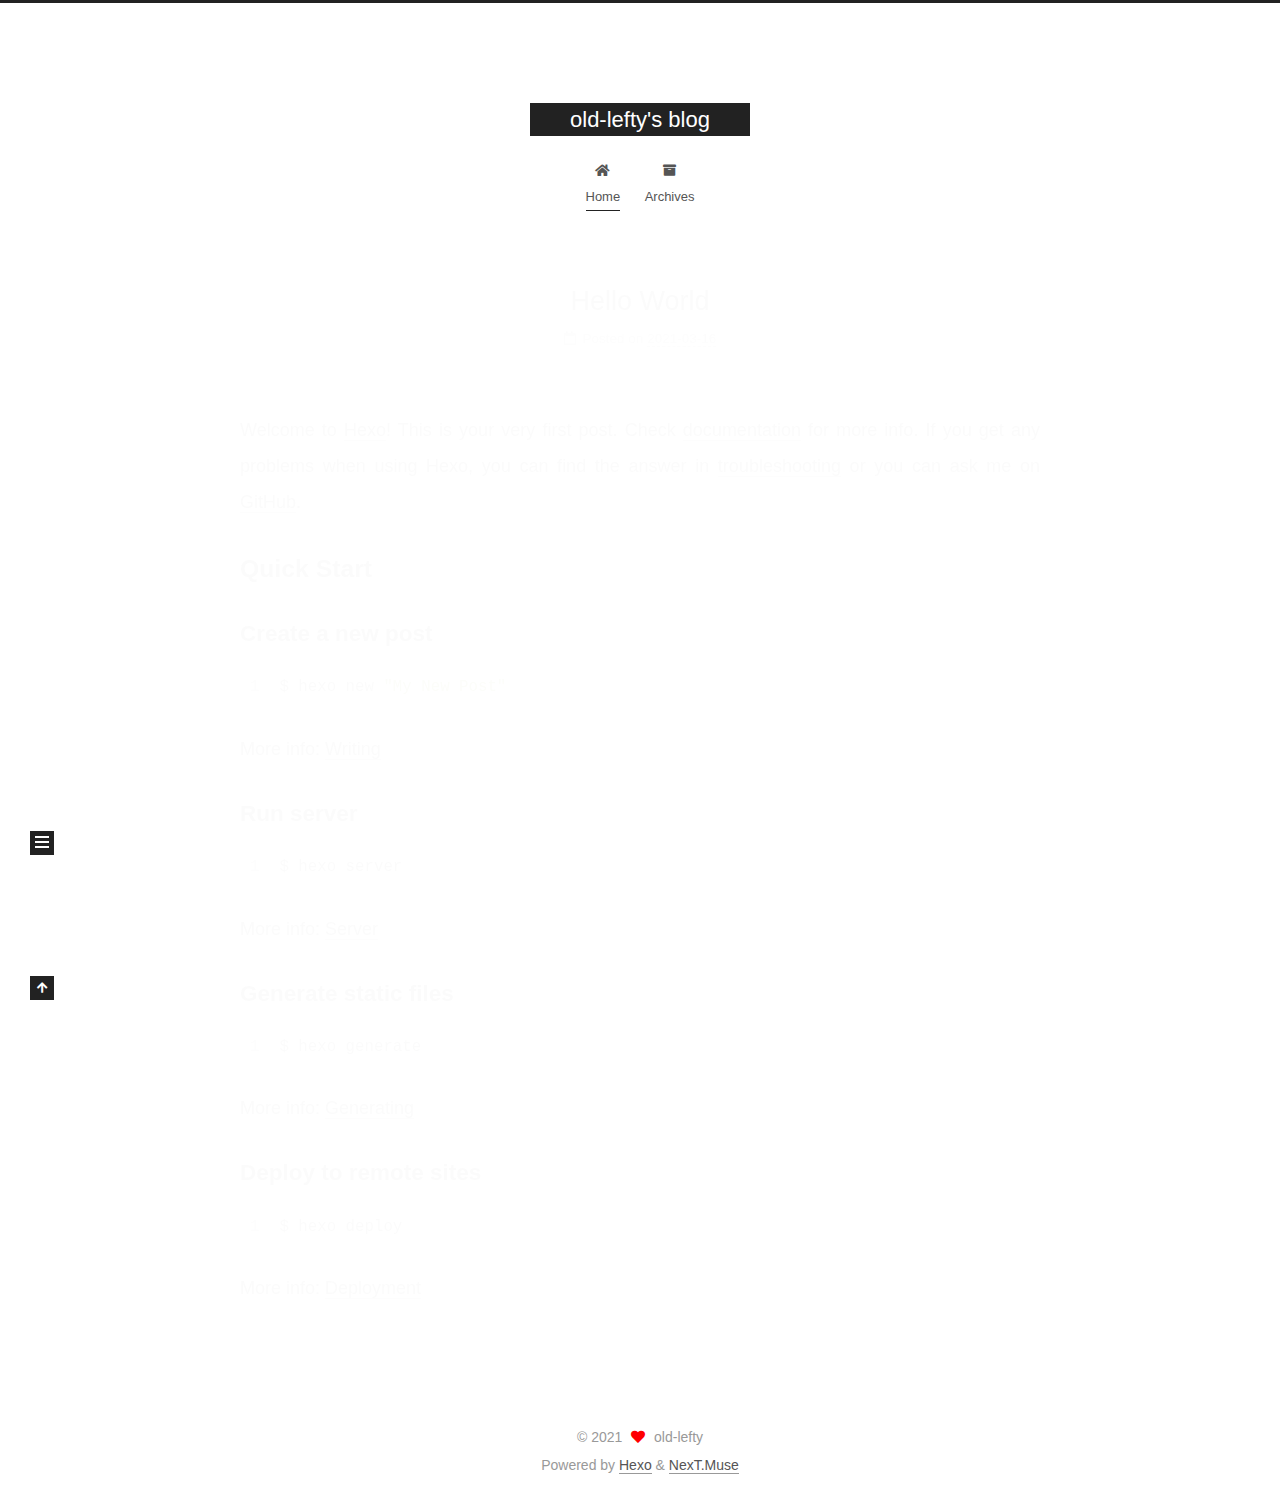
<file: index.html>
<!DOCTYPE html>
<html lang="zh">
<head>
  <meta charset="UTF-8">
<meta name="viewport" content="width=device-width, initial-scale=1, maximum-scale=2">
<meta name="theme-color" content="#222">
<meta name="generator" content="Hexo 5.4.0">
  <link rel="apple-touch-icon" sizes="180x180" href="/images/apple-touch-icon-next.png">
  <link rel="icon" type="image/png" sizes="32x32" href="/images/favicon-32x32-next.png">
  <link rel="icon" type="image/png" sizes="16x16" href="/images/favicon-16x16-next.png">
  <link rel="mask-icon" href="/images/logo.svg" color="#222">

<link rel="stylesheet" href="/css/main.css">


<link rel="stylesheet" href="/lib/font-awesome/css/all.min.css">

<script id="hexo-configurations">
    var NexT = window.NexT || {};
    var CONFIG = {"hostname":"example.com","root":"/","scheme":"Muse","version":"7.8.0","exturl":false,"sidebar":{"position":"left","display":"post","padding":18,"offset":12,"onmobile":false},"copycode":{"enable":false,"show_result":false,"style":null},"back2top":{"enable":true,"sidebar":false,"scrollpercent":false},"bookmark":{"enable":false,"color":"#222","save":"auto"},"fancybox":false,"mediumzoom":false,"lazyload":false,"pangu":false,"comments":{"style":"tabs","active":null,"storage":true,"lazyload":false,"nav":null},"algolia":{"hits":{"per_page":10},"labels":{"input_placeholder":"Search for Posts","hits_empty":"We didn't find any results for the search: ${query}","hits_stats":"${hits} results found in ${time} ms"}},"localsearch":{"enable":false,"trigger":"auto","top_n_per_article":1,"unescape":false,"preload":false},"motion":{"enable":true,"async":false,"transition":{"post_block":"fadeIn","post_header":"slideDownIn","post_body":"slideDownIn","coll_header":"slideLeftIn","sidebar":"slideUpIn"}}};
  </script>

  <meta property="og:type" content="website">
<meta property="og:title" content="old-lefty&#39;s blog">
<meta property="og:url" content="http://example.com/index.html">
<meta property="og:site_name" content="old-lefty&#39;s blog">
<meta property="og:locale">
<meta property="article:author" content="old-lefty">
<meta name="twitter:card" content="summary">

<link rel="canonical" href="http://example.com/">


<script id="page-configurations">
  // https://hexo.io/docs/variables.html
  CONFIG.page = {
    sidebar: "",
    isHome : true,
    isPost : false,
    lang   : 'zh'
  };
</script>

  <title>old-lefty's blog</title>
  






  <noscript>
  <style>
  .use-motion .brand,
  .use-motion .menu-item,
  .sidebar-inner,
  .use-motion .post-block,
  .use-motion .pagination,
  .use-motion .comments,
  .use-motion .post-header,
  .use-motion .post-body,
  .use-motion .collection-header { opacity: initial; }

  .use-motion .site-title,
  .use-motion .site-subtitle {
    opacity: initial;
    top: initial;
  }

  .use-motion .logo-line-before i { left: initial; }
  .use-motion .logo-line-after i { right: initial; }
  </style>
</noscript>

</head>

<body itemscope itemtype="http://schema.org/WebPage">
  <div class="container use-motion">
    <div class="headband"></div>

    <header class="header" itemscope itemtype="http://schema.org/WPHeader">
      <div class="header-inner"><div class="site-brand-container">
  <div class="site-nav-toggle">
    <div class="toggle" aria-label="Toggle navigation bar">
      <span class="toggle-line toggle-line-first"></span>
      <span class="toggle-line toggle-line-middle"></span>
      <span class="toggle-line toggle-line-last"></span>
    </div>
  </div>

  <div class="site-meta">

    <a href="/" class="brand" rel="start">
      <span class="logo-line-before"><i></i></span>
      <h1 class="site-title">old-lefty's blog</h1>
      <span class="logo-line-after"><i></i></span>
    </a>
  </div>

  <div class="site-nav-right">
    <div class="toggle popup-trigger">
    </div>
  </div>
</div>




<nav class="site-nav">
  <ul id="menu" class="main-menu menu">
        <li class="menu-item menu-item-home">

    <a href="/" rel="section"><i class="fa fa-home fa-fw"></i>Home</a>

  </li>
        <li class="menu-item menu-item-archives">

    <a href="/archives/" rel="section"><i class="fa fa-archive fa-fw"></i>Archives</a>

  </li>
  </ul>
</nav>




</div>
    </header>

    
  <div class="back-to-top">
    <i class="fa fa-arrow-up"></i>
    <span>0%</span>
  </div>


    <main class="main">
      <div class="main-inner">
        <div class="content-wrap">
          

          <div class="content index posts-expand">
            
      
  
  
  <article itemscope itemtype="http://schema.org/Article" class="post-block" lang="zh">
    <link itemprop="mainEntityOfPage" href="http://example.com/2021/03/16/hello-world/">

    <span hidden itemprop="author" itemscope itemtype="http://schema.org/Person">
      <meta itemprop="image" content="/images/avatar.gif">
      <meta itemprop="name" content="old-lefty">
      <meta itemprop="description" content="">
    </span>

    <span hidden itemprop="publisher" itemscope itemtype="http://schema.org/Organization">
      <meta itemprop="name" content="old-lefty's blog">
    </span>
      <header class="post-header">
        <h2 class="post-title" itemprop="name headline">
          
            <a href="/2021/03/16/hello-world/" class="post-title-link" itemprop="url">Hello World</a>
        </h2>

        <div class="post-meta">
            <span class="post-meta-item">
              <span class="post-meta-item-icon">
                <i class="far fa-calendar"></i>
              </span>
              <span class="post-meta-item-text">Posted on</span>

              <time title="Created: 2021-03-16 15:45:46" itemprop="dateCreated datePublished" datetime="2021-03-16T15:45:46+08:00">2021-03-16</time>
            </span>

          

        </div>
      </header>

    
    
    
    <div class="post-body" itemprop="articleBody">

      
          <p>Welcome to <a target="_blank" rel="noopener" href="https://hexo.io/">Hexo</a>! This is your very first post. Check <a target="_blank" rel="noopener" href="https://hexo.io/docs/">documentation</a> for more info. If you get any problems when using Hexo, you can find the answer in <a target="_blank" rel="noopener" href="https://hexo.io/docs/troubleshooting.html">troubleshooting</a> or you can ask me on <a target="_blank" rel="noopener" href="https://github.com/hexojs/hexo/issues">GitHub</a>.</p>
<h2 id="Quick-Start"><a href="#Quick-Start" class="headerlink" title="Quick Start"></a>Quick Start</h2><h3 id="Create-a-new-post"><a href="#Create-a-new-post" class="headerlink" title="Create a new post"></a>Create a new post</h3><figure class="highlight bash"><table><tr><td class="gutter"><pre><span class="line">1</span><br></pre></td><td class="code"><pre><span class="line">$ hexo new <span class="string">&quot;My New Post&quot;</span></span><br></pre></td></tr></table></figure>

<p>More info: <a target="_blank" rel="noopener" href="https://hexo.io/docs/writing.html">Writing</a></p>
<h3 id="Run-server"><a href="#Run-server" class="headerlink" title="Run server"></a>Run server</h3><figure class="highlight bash"><table><tr><td class="gutter"><pre><span class="line">1</span><br></pre></td><td class="code"><pre><span class="line">$ hexo server</span><br></pre></td></tr></table></figure>

<p>More info: <a target="_blank" rel="noopener" href="https://hexo.io/docs/server.html">Server</a></p>
<h3 id="Generate-static-files"><a href="#Generate-static-files" class="headerlink" title="Generate static files"></a>Generate static files</h3><figure class="highlight bash"><table><tr><td class="gutter"><pre><span class="line">1</span><br></pre></td><td class="code"><pre><span class="line">$ hexo generate</span><br></pre></td></tr></table></figure>

<p>More info: <a target="_blank" rel="noopener" href="https://hexo.io/docs/generating.html">Generating</a></p>
<h3 id="Deploy-to-remote-sites"><a href="#Deploy-to-remote-sites" class="headerlink" title="Deploy to remote sites"></a>Deploy to remote sites</h3><figure class="highlight bash"><table><tr><td class="gutter"><pre><span class="line">1</span><br></pre></td><td class="code"><pre><span class="line">$ hexo deploy</span><br></pre></td></tr></table></figure>

<p>More info: <a target="_blank" rel="noopener" href="https://hexo.io/docs/one-command-deployment.html">Deployment</a></p>

      
    </div>

    
    
    
      <footer class="post-footer">
        <div class="post-eof"></div>
      </footer>
  </article>
  
  
  


  



          </div>
          

<script>
  window.addEventListener('tabs:register', () => {
    let { activeClass } = CONFIG.comments;
    if (CONFIG.comments.storage) {
      activeClass = localStorage.getItem('comments_active') || activeClass;
    }
    if (activeClass) {
      let activeTab = document.querySelector(`a[href="#comment-${activeClass}"]`);
      if (activeTab) {
        activeTab.click();
      }
    }
  });
  if (CONFIG.comments.storage) {
    window.addEventListener('tabs:click', event => {
      if (!event.target.matches('.tabs-comment .tab-content .tab-pane')) return;
      let commentClass = event.target.classList[1];
      localStorage.setItem('comments_active', commentClass);
    });
  }
</script>

        </div>
          
  
  <div class="toggle sidebar-toggle">
    <span class="toggle-line toggle-line-first"></span>
    <span class="toggle-line toggle-line-middle"></span>
    <span class="toggle-line toggle-line-last"></span>
  </div>

  <aside class="sidebar">
    <div class="sidebar-inner">

      <ul class="sidebar-nav motion-element">
        <li class="sidebar-nav-toc">
          Table of Contents
        </li>
        <li class="sidebar-nav-overview">
          Overview
        </li>
      </ul>

      <!--noindex-->
      <div class="post-toc-wrap sidebar-panel">
      </div>
      <!--/noindex-->

      <div class="site-overview-wrap sidebar-panel">
        <div class="site-author motion-element" itemprop="author" itemscope itemtype="http://schema.org/Person">
  <p class="site-author-name" itemprop="name">old-lefty</p>
  <div class="site-description" itemprop="description"></div>
</div>
<div class="site-state-wrap motion-element">
  <nav class="site-state">
      <div class="site-state-item site-state-posts">
          <a href="/archives/">
        
          <span class="site-state-item-count">1</span>
          <span class="site-state-item-name">posts</span>
        </a>
      </div>
  </nav>
</div>



      </div>

    </div>
  </aside>
  <div id="sidebar-dimmer"></div>


      </div>
    </main>

    <footer class="footer">
      <div class="footer-inner">
        

        

<div class="copyright">
  
  &copy; 
  <span itemprop="copyrightYear">2021</span>
  <span class="with-love">
    <i class="fa fa-heart"></i>
  </span>
  <span class="author" itemprop="copyrightHolder">old-lefty</span>
</div>
  <div class="powered-by">Powered by <a href="https://hexo.io/" class="theme-link" rel="noopener" target="_blank">Hexo</a> & <a href="https://muse.theme-next.org/" class="theme-link" rel="noopener" target="_blank">NexT.Muse</a>
  </div>

        








      </div>
    </footer>
  </div>

  
  <script src="/lib/anime.min.js"></script>
  <script src="/lib/velocity/velocity.min.js"></script>
  <script src="/lib/velocity/velocity.ui.min.js"></script>

<script src="/js/utils.js"></script>

<script src="/js/motion.js"></script>


<script src="/js/schemes/muse.js"></script>


<script src="/js/next-boot.js"></script>




  















  

  

</body>
</html>
</file>
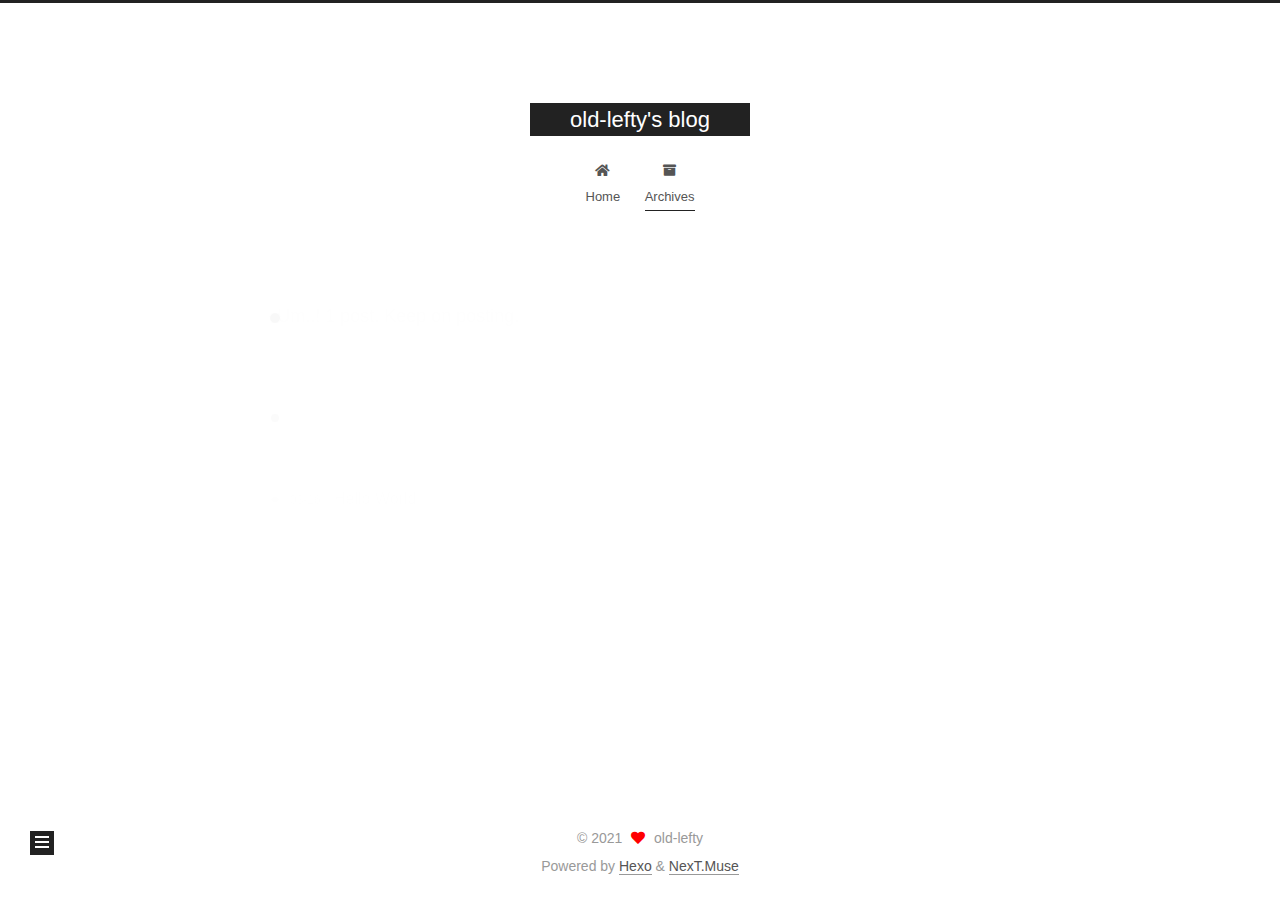
<file: archives/index.html>
<!DOCTYPE html>
<html lang="zh">
<head>
  <meta charset="UTF-8">
<meta name="viewport" content="width=device-width, initial-scale=1, maximum-scale=2">
<meta name="theme-color" content="#222">
<meta name="generator" content="Hexo 5.4.0">
  <link rel="apple-touch-icon" sizes="180x180" href="/images/apple-touch-icon-next.png">
  <link rel="icon" type="image/png" sizes="32x32" href="/images/favicon-32x32-next.png">
  <link rel="icon" type="image/png" sizes="16x16" href="/images/favicon-16x16-next.png">
  <link rel="mask-icon" href="/images/logo.svg" color="#222">

<link rel="stylesheet" href="/css/main.css">


<link rel="stylesheet" href="/lib/font-awesome/css/all.min.css">

<script id="hexo-configurations">
    var NexT = window.NexT || {};
    var CONFIG = {"hostname":"example.com","root":"/","scheme":"Muse","version":"7.8.0","exturl":false,"sidebar":{"position":"left","display":"post","padding":18,"offset":12,"onmobile":false},"copycode":{"enable":false,"show_result":false,"style":null},"back2top":{"enable":true,"sidebar":false,"scrollpercent":false},"bookmark":{"enable":false,"color":"#222","save":"auto"},"fancybox":false,"mediumzoom":false,"lazyload":false,"pangu":false,"comments":{"style":"tabs","active":null,"storage":true,"lazyload":false,"nav":null},"algolia":{"hits":{"per_page":10},"labels":{"input_placeholder":"Search for Posts","hits_empty":"We didn't find any results for the search: ${query}","hits_stats":"${hits} results found in ${time} ms"}},"localsearch":{"enable":false,"trigger":"auto","top_n_per_article":1,"unescape":false,"preload":false},"motion":{"enable":true,"async":false,"transition":{"post_block":"fadeIn","post_header":"slideDownIn","post_body":"slideDownIn","coll_header":"slideLeftIn","sidebar":"slideUpIn"}}};
  </script>

  <meta property="og:type" content="website">
<meta property="og:title" content="old-lefty&#39;s blog">
<meta property="og:url" content="http://example.com/archives/index.html">
<meta property="og:site_name" content="old-lefty&#39;s blog">
<meta property="og:locale">
<meta property="article:author" content="old-lefty">
<meta name="twitter:card" content="summary">

<link rel="canonical" href="http://example.com/archives/">


<script id="page-configurations">
  // https://hexo.io/docs/variables.html
  CONFIG.page = {
    sidebar: "",
    isHome : false,
    isPost : false,
    lang   : 'zh'
  };
</script>

  <title>Archive | old-lefty's blog</title>
  






  <noscript>
  <style>
  .use-motion .brand,
  .use-motion .menu-item,
  .sidebar-inner,
  .use-motion .post-block,
  .use-motion .pagination,
  .use-motion .comments,
  .use-motion .post-header,
  .use-motion .post-body,
  .use-motion .collection-header { opacity: initial; }

  .use-motion .site-title,
  .use-motion .site-subtitle {
    opacity: initial;
    top: initial;
  }

  .use-motion .logo-line-before i { left: initial; }
  .use-motion .logo-line-after i { right: initial; }
  </style>
</noscript>

</head>

<body itemscope itemtype="http://schema.org/WebPage">
  <div class="container use-motion">
    <div class="headband"></div>

    <header class="header" itemscope itemtype="http://schema.org/WPHeader">
      <div class="header-inner"><div class="site-brand-container">
  <div class="site-nav-toggle">
    <div class="toggle" aria-label="Toggle navigation bar">
      <span class="toggle-line toggle-line-first"></span>
      <span class="toggle-line toggle-line-middle"></span>
      <span class="toggle-line toggle-line-last"></span>
    </div>
  </div>

  <div class="site-meta">

    <a href="/" class="brand" rel="start">
      <span class="logo-line-before"><i></i></span>
      <h1 class="site-title">old-lefty's blog</h1>
      <span class="logo-line-after"><i></i></span>
    </a>
  </div>

  <div class="site-nav-right">
    <div class="toggle popup-trigger">
    </div>
  </div>
</div>




<nav class="site-nav">
  <ul id="menu" class="main-menu menu">
        <li class="menu-item menu-item-home">

    <a href="/" rel="section"><i class="fa fa-home fa-fw"></i>Home</a>

  </li>
        <li class="menu-item menu-item-archives">

    <a href="/archives/" rel="section"><i class="fa fa-archive fa-fw"></i>Archives</a>

  </li>
  </ul>
</nav>




</div>
    </header>

    
  <div class="back-to-top">
    <i class="fa fa-arrow-up"></i>
    <span>0%</span>
  </div>


    <main class="main">
      <div class="main-inner">
        <div class="content-wrap">
          

          <div class="content archive">
            

  
  
  
  <div class="post-block">
    <div class="posts-collapse">
      <div class="collection-title">
        <span class="collection-header">Um..! 1 post. Keep on posting.</span>
      </div>

      
    <div class="collection-year">
      <span class="collection-header">2021</span>
    </div>

  <article itemscope itemtype="http://schema.org/Article">
    <header class="post-header">

      <div class="post-meta">
        <time itemprop="dateCreated"
              datetime="2021-03-16T15:45:46+08:00"
              content="2021-03-16">
          03-16
        </time>
      </div>

      <div class="post-title">
          <a class="post-title-link" href="/2021/03/16/hello-world/" itemprop="url">
            <span itemprop="name">Hello World</span>
          </a>
      </div>

    </header>
  </article>


    </div>
  </div>
  
  
  

  



          </div>
          

<script>
  window.addEventListener('tabs:register', () => {
    let { activeClass } = CONFIG.comments;
    if (CONFIG.comments.storage) {
      activeClass = localStorage.getItem('comments_active') || activeClass;
    }
    if (activeClass) {
      let activeTab = document.querySelector(`a[href="#comment-${activeClass}"]`);
      if (activeTab) {
        activeTab.click();
      }
    }
  });
  if (CONFIG.comments.storage) {
    window.addEventListener('tabs:click', event => {
      if (!event.target.matches('.tabs-comment .tab-content .tab-pane')) return;
      let commentClass = event.target.classList[1];
      localStorage.setItem('comments_active', commentClass);
    });
  }
</script>

        </div>
          
  
  <div class="toggle sidebar-toggle">
    <span class="toggle-line toggle-line-first"></span>
    <span class="toggle-line toggle-line-middle"></span>
    <span class="toggle-line toggle-line-last"></span>
  </div>

  <aside class="sidebar">
    <div class="sidebar-inner">

      <ul class="sidebar-nav motion-element">
        <li class="sidebar-nav-toc">
          Table of Contents
        </li>
        <li class="sidebar-nav-overview">
          Overview
        </li>
      </ul>

      <!--noindex-->
      <div class="post-toc-wrap sidebar-panel">
      </div>
      <!--/noindex-->

      <div class="site-overview-wrap sidebar-panel">
        <div class="site-author motion-element" itemprop="author" itemscope itemtype="http://schema.org/Person">
  <p class="site-author-name" itemprop="name">old-lefty</p>
  <div class="site-description" itemprop="description"></div>
</div>
<div class="site-state-wrap motion-element">
  <nav class="site-state">
      <div class="site-state-item site-state-posts">
          <a href="/archives/">
        
          <span class="site-state-item-count">1</span>
          <span class="site-state-item-name">posts</span>
        </a>
      </div>
  </nav>
</div>



      </div>

    </div>
  </aside>
  <div id="sidebar-dimmer"></div>


      </div>
    </main>

    <footer class="footer">
      <div class="footer-inner">
        

        

<div class="copyright">
  
  &copy; 
  <span itemprop="copyrightYear">2021</span>
  <span class="with-love">
    <i class="fa fa-heart"></i>
  </span>
  <span class="author" itemprop="copyrightHolder">old-lefty</span>
</div>
  <div class="powered-by">Powered by <a href="https://hexo.io/" class="theme-link" rel="noopener" target="_blank">Hexo</a> & <a href="https://muse.theme-next.org/" class="theme-link" rel="noopener" target="_blank">NexT.Muse</a>
  </div>

        








      </div>
    </footer>
  </div>

  
  <script src="/lib/anime.min.js"></script>
  <script src="/lib/velocity/velocity.min.js"></script>
  <script src="/lib/velocity/velocity.ui.min.js"></script>

<script src="/js/utils.js"></script>

<script src="/js/motion.js"></script>


<script src="/js/schemes/muse.js"></script>


<script src="/js/next-boot.js"></script>




  















  

  

</body>
</html>
</file>
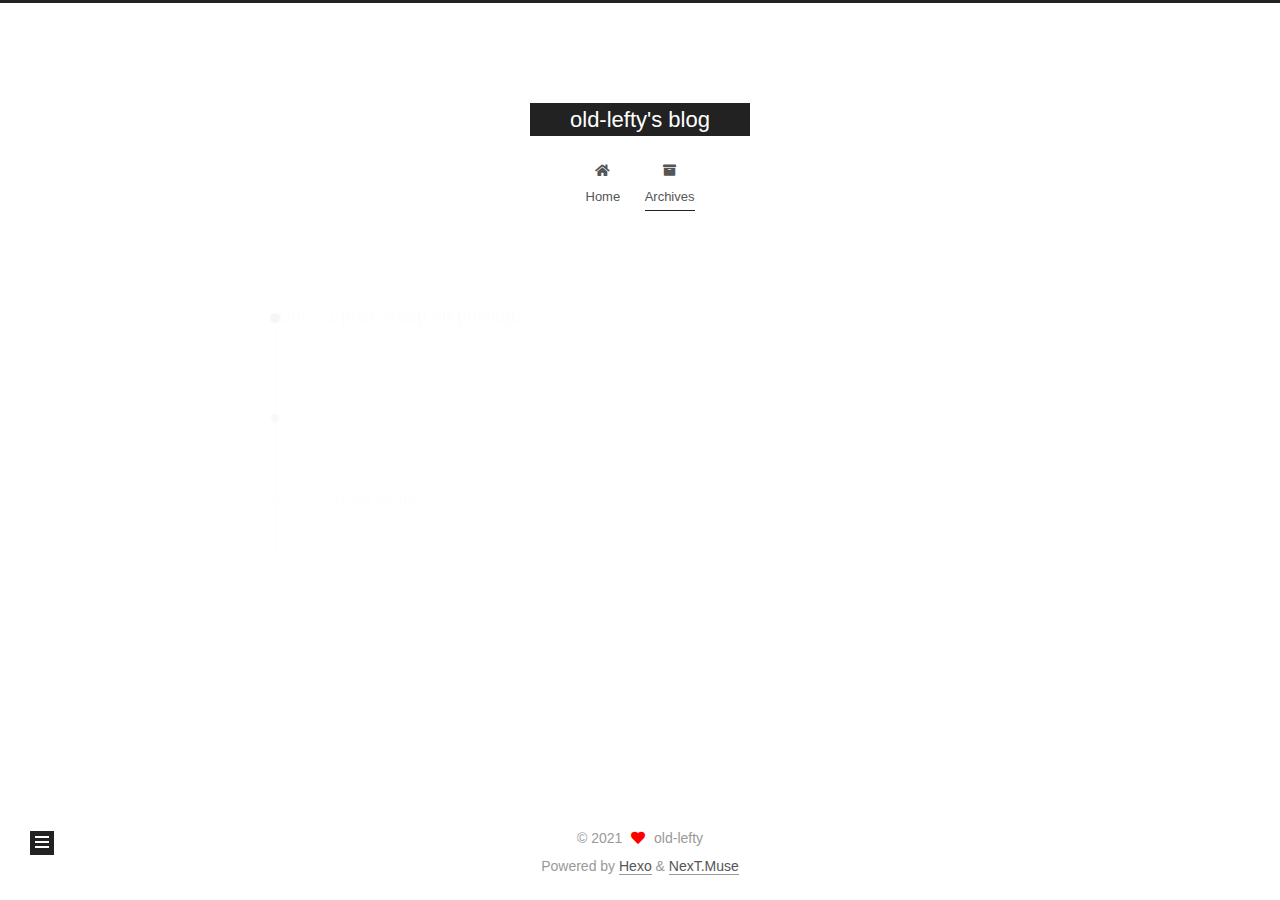
<file: archives/2021/index.html>
<!DOCTYPE html>
<html lang="zh">
<head>
  <meta charset="UTF-8">
<meta name="viewport" content="width=device-width, initial-scale=1, maximum-scale=2">
<meta name="theme-color" content="#222">
<meta name="generator" content="Hexo 5.4.0">
  <link rel="apple-touch-icon" sizes="180x180" href="/images/apple-touch-icon-next.png">
  <link rel="icon" type="image/png" sizes="32x32" href="/images/favicon-32x32-next.png">
  <link rel="icon" type="image/png" sizes="16x16" href="/images/favicon-16x16-next.png">
  <link rel="mask-icon" href="/images/logo.svg" color="#222">

<link rel="stylesheet" href="/css/main.css">


<link rel="stylesheet" href="/lib/font-awesome/css/all.min.css">

<script id="hexo-configurations">
    var NexT = window.NexT || {};
    var CONFIG = {"hostname":"example.com","root":"/","scheme":"Muse","version":"7.8.0","exturl":false,"sidebar":{"position":"left","display":"post","padding":18,"offset":12,"onmobile":false},"copycode":{"enable":false,"show_result":false,"style":null},"back2top":{"enable":true,"sidebar":false,"scrollpercent":false},"bookmark":{"enable":false,"color":"#222","save":"auto"},"fancybox":false,"mediumzoom":false,"lazyload":false,"pangu":false,"comments":{"style":"tabs","active":null,"storage":true,"lazyload":false,"nav":null},"algolia":{"hits":{"per_page":10},"labels":{"input_placeholder":"Search for Posts","hits_empty":"We didn't find any results for the search: ${query}","hits_stats":"${hits} results found in ${time} ms"}},"localsearch":{"enable":false,"trigger":"auto","top_n_per_article":1,"unescape":false,"preload":false},"motion":{"enable":true,"async":false,"transition":{"post_block":"fadeIn","post_header":"slideDownIn","post_body":"slideDownIn","coll_header":"slideLeftIn","sidebar":"slideUpIn"}}};
  </script>

  <meta property="og:type" content="website">
<meta property="og:title" content="old-lefty&#39;s blog">
<meta property="og:url" content="http://example.com/archives/2021/index.html">
<meta property="og:site_name" content="old-lefty&#39;s blog">
<meta property="og:locale">
<meta property="article:author" content="old-lefty">
<meta name="twitter:card" content="summary">

<link rel="canonical" href="http://example.com/archives/2021/">


<script id="page-configurations">
  // https://hexo.io/docs/variables.html
  CONFIG.page = {
    sidebar: "",
    isHome : false,
    isPost : false,
    lang   : 'zh'
  };
</script>

  <title>Archive | old-lefty's blog</title>
  






  <noscript>
  <style>
  .use-motion .brand,
  .use-motion .menu-item,
  .sidebar-inner,
  .use-motion .post-block,
  .use-motion .pagination,
  .use-motion .comments,
  .use-motion .post-header,
  .use-motion .post-body,
  .use-motion .collection-header { opacity: initial; }

  .use-motion .site-title,
  .use-motion .site-subtitle {
    opacity: initial;
    top: initial;
  }

  .use-motion .logo-line-before i { left: initial; }
  .use-motion .logo-line-after i { right: initial; }
  </style>
</noscript>

</head>

<body itemscope itemtype="http://schema.org/WebPage">
  <div class="container use-motion">
    <div class="headband"></div>

    <header class="header" itemscope itemtype="http://schema.org/WPHeader">
      <div class="header-inner"><div class="site-brand-container">
  <div class="site-nav-toggle">
    <div class="toggle" aria-label="Toggle navigation bar">
      <span class="toggle-line toggle-line-first"></span>
      <span class="toggle-line toggle-line-middle"></span>
      <span class="toggle-line toggle-line-last"></span>
    </div>
  </div>

  <div class="site-meta">

    <a href="/" class="brand" rel="start">
      <span class="logo-line-before"><i></i></span>
      <h1 class="site-title">old-lefty's blog</h1>
      <span class="logo-line-after"><i></i></span>
    </a>
  </div>

  <div class="site-nav-right">
    <div class="toggle popup-trigger">
    </div>
  </div>
</div>




<nav class="site-nav">
  <ul id="menu" class="main-menu menu">
        <li class="menu-item menu-item-home">

    <a href="/" rel="section"><i class="fa fa-home fa-fw"></i>Home</a>

  </li>
        <li class="menu-item menu-item-archives">

    <a href="/archives/" rel="section"><i class="fa fa-archive fa-fw"></i>Archives</a>

  </li>
  </ul>
</nav>




</div>
    </header>

    
  <div class="back-to-top">
    <i class="fa fa-arrow-up"></i>
    <span>0%</span>
  </div>


    <main class="main">
      <div class="main-inner">
        <div class="content-wrap">
          

          <div class="content archive">
            

  
  
  
  <div class="post-block">
    <div class="posts-collapse">
      <div class="collection-title">
        <span class="collection-header">Um..! 1 post. Keep on posting.</span>
      </div>

      
    <div class="collection-year">
      <span class="collection-header">2021</span>
    </div>

  <article itemscope itemtype="http://schema.org/Article">
    <header class="post-header">

      <div class="post-meta">
        <time itemprop="dateCreated"
              datetime="2021-03-16T15:45:46+08:00"
              content="2021-03-16">
          03-16
        </time>
      </div>

      <div class="post-title">
          <a class="post-title-link" href="/2021/03/16/hello-world/" itemprop="url">
            <span itemprop="name">Hello World</span>
          </a>
      </div>

    </header>
  </article>


    </div>
  </div>
  
  
  

  



          </div>
          

<script>
  window.addEventListener('tabs:register', () => {
    let { activeClass } = CONFIG.comments;
    if (CONFIG.comments.storage) {
      activeClass = localStorage.getItem('comments_active') || activeClass;
    }
    if (activeClass) {
      let activeTab = document.querySelector(`a[href="#comment-${activeClass}"]`);
      if (activeTab) {
        activeTab.click();
      }
    }
  });
  if (CONFIG.comments.storage) {
    window.addEventListener('tabs:click', event => {
      if (!event.target.matches('.tabs-comment .tab-content .tab-pane')) return;
      let commentClass = event.target.classList[1];
      localStorage.setItem('comments_active', commentClass);
    });
  }
</script>

        </div>
          
  
  <div class="toggle sidebar-toggle">
    <span class="toggle-line toggle-line-first"></span>
    <span class="toggle-line toggle-line-middle"></span>
    <span class="toggle-line toggle-line-last"></span>
  </div>

  <aside class="sidebar">
    <div class="sidebar-inner">

      <ul class="sidebar-nav motion-element">
        <li class="sidebar-nav-toc">
          Table of Contents
        </li>
        <li class="sidebar-nav-overview">
          Overview
        </li>
      </ul>

      <!--noindex-->
      <div class="post-toc-wrap sidebar-panel">
      </div>
      <!--/noindex-->

      <div class="site-overview-wrap sidebar-panel">
        <div class="site-author motion-element" itemprop="author" itemscope itemtype="http://schema.org/Person">
  <p class="site-author-name" itemprop="name">old-lefty</p>
  <div class="site-description" itemprop="description"></div>
</div>
<div class="site-state-wrap motion-element">
  <nav class="site-state">
      <div class="site-state-item site-state-posts">
          <a href="/archives/">
        
          <span class="site-state-item-count">1</span>
          <span class="site-state-item-name">posts</span>
        </a>
      </div>
  </nav>
</div>



      </div>

    </div>
  </aside>
  <div id="sidebar-dimmer"></div>


      </div>
    </main>

    <footer class="footer">
      <div class="footer-inner">
        

        

<div class="copyright">
  
  &copy; 
  <span itemprop="copyrightYear">2021</span>
  <span class="with-love">
    <i class="fa fa-heart"></i>
  </span>
  <span class="author" itemprop="copyrightHolder">old-lefty</span>
</div>
  <div class="powered-by">Powered by <a href="https://hexo.io/" class="theme-link" rel="noopener" target="_blank">Hexo</a> & <a href="https://muse.theme-next.org/" class="theme-link" rel="noopener" target="_blank">NexT.Muse</a>
  </div>

        








      </div>
    </footer>
  </div>

  
  <script src="/lib/anime.min.js"></script>
  <script src="/lib/velocity/velocity.min.js"></script>
  <script src="/lib/velocity/velocity.ui.min.js"></script>

<script src="/js/utils.js"></script>

<script src="/js/motion.js"></script>


<script src="/js/schemes/muse.js"></script>


<script src="/js/next-boot.js"></script>




  















  

  

</body>
</html>
</file>
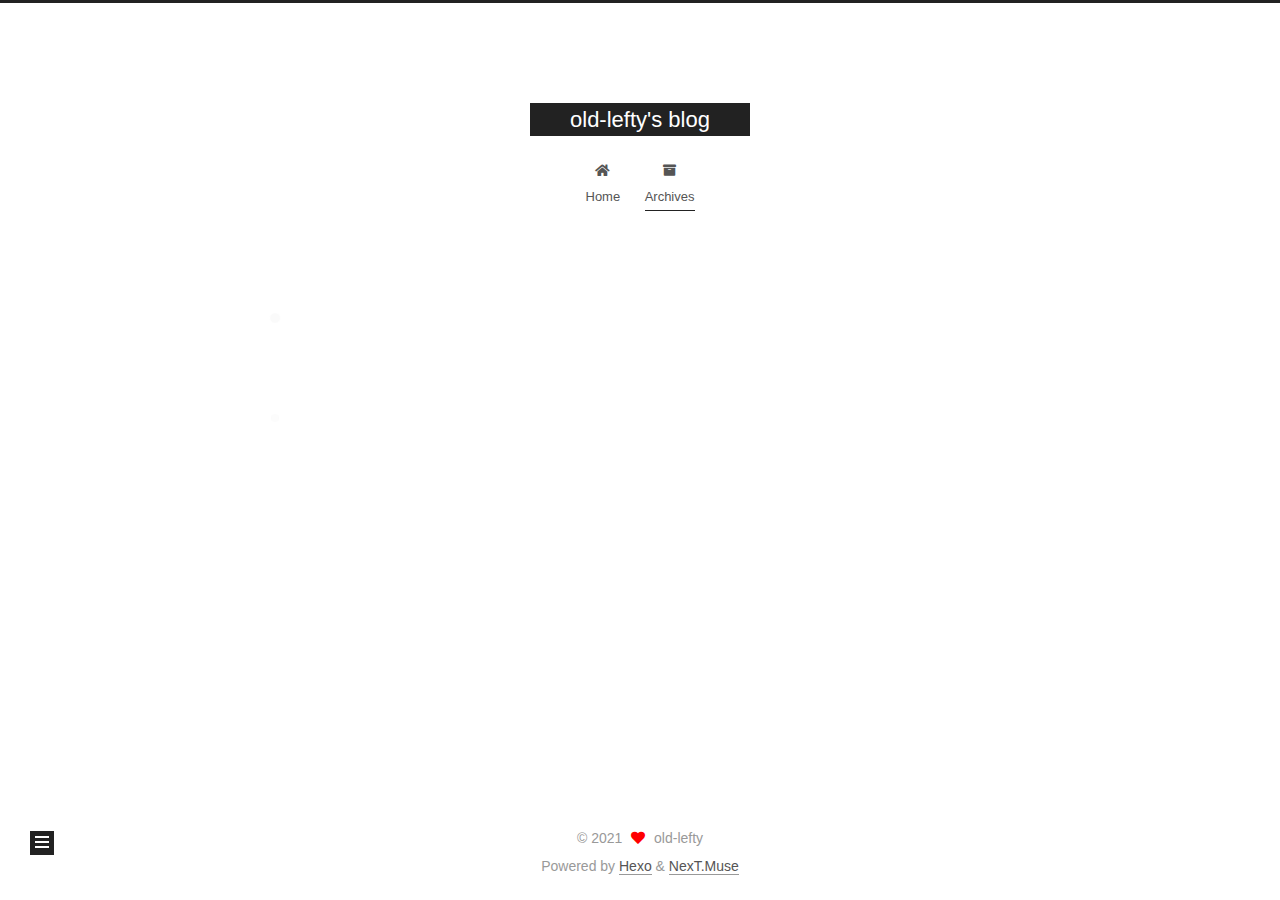
<file: archives/2021/03/index.html>
<!DOCTYPE html>
<html lang="zh">
<head>
  <meta charset="UTF-8">
<meta name="viewport" content="width=device-width, initial-scale=1, maximum-scale=2">
<meta name="theme-color" content="#222">
<meta name="generator" content="Hexo 5.4.0">
  <link rel="apple-touch-icon" sizes="180x180" href="/images/apple-touch-icon-next.png">
  <link rel="icon" type="image/png" sizes="32x32" href="/images/favicon-32x32-next.png">
  <link rel="icon" type="image/png" sizes="16x16" href="/images/favicon-16x16-next.png">
  <link rel="mask-icon" href="/images/logo.svg" color="#222">

<link rel="stylesheet" href="/css/main.css">


<link rel="stylesheet" href="/lib/font-awesome/css/all.min.css">

<script id="hexo-configurations">
    var NexT = window.NexT || {};
    var CONFIG = {"hostname":"example.com","root":"/","scheme":"Muse","version":"7.8.0","exturl":false,"sidebar":{"position":"left","display":"post","padding":18,"offset":12,"onmobile":false},"copycode":{"enable":false,"show_result":false,"style":null},"back2top":{"enable":true,"sidebar":false,"scrollpercent":false},"bookmark":{"enable":false,"color":"#222","save":"auto"},"fancybox":false,"mediumzoom":false,"lazyload":false,"pangu":false,"comments":{"style":"tabs","active":null,"storage":true,"lazyload":false,"nav":null},"algolia":{"hits":{"per_page":10},"labels":{"input_placeholder":"Search for Posts","hits_empty":"We didn't find any results for the search: ${query}","hits_stats":"${hits} results found in ${time} ms"}},"localsearch":{"enable":false,"trigger":"auto","top_n_per_article":1,"unescape":false,"preload":false},"motion":{"enable":true,"async":false,"transition":{"post_block":"fadeIn","post_header":"slideDownIn","post_body":"slideDownIn","coll_header":"slideLeftIn","sidebar":"slideUpIn"}}};
  </script>

  <meta property="og:type" content="website">
<meta property="og:title" content="old-lefty&#39;s blog">
<meta property="og:url" content="http://example.com/archives/2021/03/index.html">
<meta property="og:site_name" content="old-lefty&#39;s blog">
<meta property="og:locale">
<meta property="article:author" content="old-lefty">
<meta name="twitter:card" content="summary">

<link rel="canonical" href="http://example.com/archives/2021/03/">


<script id="page-configurations">
  // https://hexo.io/docs/variables.html
  CONFIG.page = {
    sidebar: "",
    isHome : false,
    isPost : false,
    lang   : 'zh'
  };
</script>

  <title>Archive | old-lefty's blog</title>
  






  <noscript>
  <style>
  .use-motion .brand,
  .use-motion .menu-item,
  .sidebar-inner,
  .use-motion .post-block,
  .use-motion .pagination,
  .use-motion .comments,
  .use-motion .post-header,
  .use-motion .post-body,
  .use-motion .collection-header { opacity: initial; }

  .use-motion .site-title,
  .use-motion .site-subtitle {
    opacity: initial;
    top: initial;
  }

  .use-motion .logo-line-before i { left: initial; }
  .use-motion .logo-line-after i { right: initial; }
  </style>
</noscript>

</head>

<body itemscope itemtype="http://schema.org/WebPage">
  <div class="container use-motion">
    <div class="headband"></div>

    <header class="header" itemscope itemtype="http://schema.org/WPHeader">
      <div class="header-inner"><div class="site-brand-container">
  <div class="site-nav-toggle">
    <div class="toggle" aria-label="Toggle navigation bar">
      <span class="toggle-line toggle-line-first"></span>
      <span class="toggle-line toggle-line-middle"></span>
      <span class="toggle-line toggle-line-last"></span>
    </div>
  </div>

  <div class="site-meta">

    <a href="/" class="brand" rel="start">
      <span class="logo-line-before"><i></i></span>
      <h1 class="site-title">old-lefty's blog</h1>
      <span class="logo-line-after"><i></i></span>
    </a>
  </div>

  <div class="site-nav-right">
    <div class="toggle popup-trigger">
    </div>
  </div>
</div>




<nav class="site-nav">
  <ul id="menu" class="main-menu menu">
        <li class="menu-item menu-item-home">

    <a href="/" rel="section"><i class="fa fa-home fa-fw"></i>Home</a>

  </li>
        <li class="menu-item menu-item-archives">

    <a href="/archives/" rel="section"><i class="fa fa-archive fa-fw"></i>Archives</a>

  </li>
  </ul>
</nav>




</div>
    </header>

    
  <div class="back-to-top">
    <i class="fa fa-arrow-up"></i>
    <span>0%</span>
  </div>


    <main class="main">
      <div class="main-inner">
        <div class="content-wrap">
          

          <div class="content archive">
            

  
  
  
  <div class="post-block">
    <div class="posts-collapse">
      <div class="collection-title">
        <span class="collection-header">Um..! 1 post. Keep on posting.</span>
      </div>

      
    <div class="collection-year">
      <span class="collection-header">2021</span>
    </div>

  <article itemscope itemtype="http://schema.org/Article">
    <header class="post-header">

      <div class="post-meta">
        <time itemprop="dateCreated"
              datetime="2021-03-16T15:45:46+08:00"
              content="2021-03-16">
          03-16
        </time>
      </div>

      <div class="post-title">
          <a class="post-title-link" href="/2021/03/16/hello-world/" itemprop="url">
            <span itemprop="name">Hello World</span>
          </a>
      </div>

    </header>
  </article>


    </div>
  </div>
  
  
  

  



          </div>
          

<script>
  window.addEventListener('tabs:register', () => {
    let { activeClass } = CONFIG.comments;
    if (CONFIG.comments.storage) {
      activeClass = localStorage.getItem('comments_active') || activeClass;
    }
    if (activeClass) {
      let activeTab = document.querySelector(`a[href="#comment-${activeClass}"]`);
      if (activeTab) {
        activeTab.click();
      }
    }
  });
  if (CONFIG.comments.storage) {
    window.addEventListener('tabs:click', event => {
      if (!event.target.matches('.tabs-comment .tab-content .tab-pane')) return;
      let commentClass = event.target.classList[1];
      localStorage.setItem('comments_active', commentClass);
    });
  }
</script>

        </div>
          
  
  <div class="toggle sidebar-toggle">
    <span class="toggle-line toggle-line-first"></span>
    <span class="toggle-line toggle-line-middle"></span>
    <span class="toggle-line toggle-line-last"></span>
  </div>

  <aside class="sidebar">
    <div class="sidebar-inner">

      <ul class="sidebar-nav motion-element">
        <li class="sidebar-nav-toc">
          Table of Contents
        </li>
        <li class="sidebar-nav-overview">
          Overview
        </li>
      </ul>

      <!--noindex-->
      <div class="post-toc-wrap sidebar-panel">
      </div>
      <!--/noindex-->

      <div class="site-overview-wrap sidebar-panel">
        <div class="site-author motion-element" itemprop="author" itemscope itemtype="http://schema.org/Person">
  <p class="site-author-name" itemprop="name">old-lefty</p>
  <div class="site-description" itemprop="description"></div>
</div>
<div class="site-state-wrap motion-element">
  <nav class="site-state">
      <div class="site-state-item site-state-posts">
          <a href="/archives/">
        
          <span class="site-state-item-count">1</span>
          <span class="site-state-item-name">posts</span>
        </a>
      </div>
  </nav>
</div>



      </div>

    </div>
  </aside>
  <div id="sidebar-dimmer"></div>


      </div>
    </main>

    <footer class="footer">
      <div class="footer-inner">
        

        

<div class="copyright">
  
  &copy; 
  <span itemprop="copyrightYear">2021</span>
  <span class="with-love">
    <i class="fa fa-heart"></i>
  </span>
  <span class="author" itemprop="copyrightHolder">old-lefty</span>
</div>
  <div class="powered-by">Powered by <a href="https://hexo.io/" class="theme-link" rel="noopener" target="_blank">Hexo</a> & <a href="https://muse.theme-next.org/" class="theme-link" rel="noopener" target="_blank">NexT.Muse</a>
  </div>

        








      </div>
    </footer>
  </div>

  
  <script src="/lib/anime.min.js"></script>
  <script src="/lib/velocity/velocity.min.js"></script>
  <script src="/lib/velocity/velocity.ui.min.js"></script>

<script src="/js/utils.js"></script>

<script src="/js/motion.js"></script>


<script src="/js/schemes/muse.js"></script>


<script src="/js/next-boot.js"></script>




  















  

  

</body>
</html>
</file>
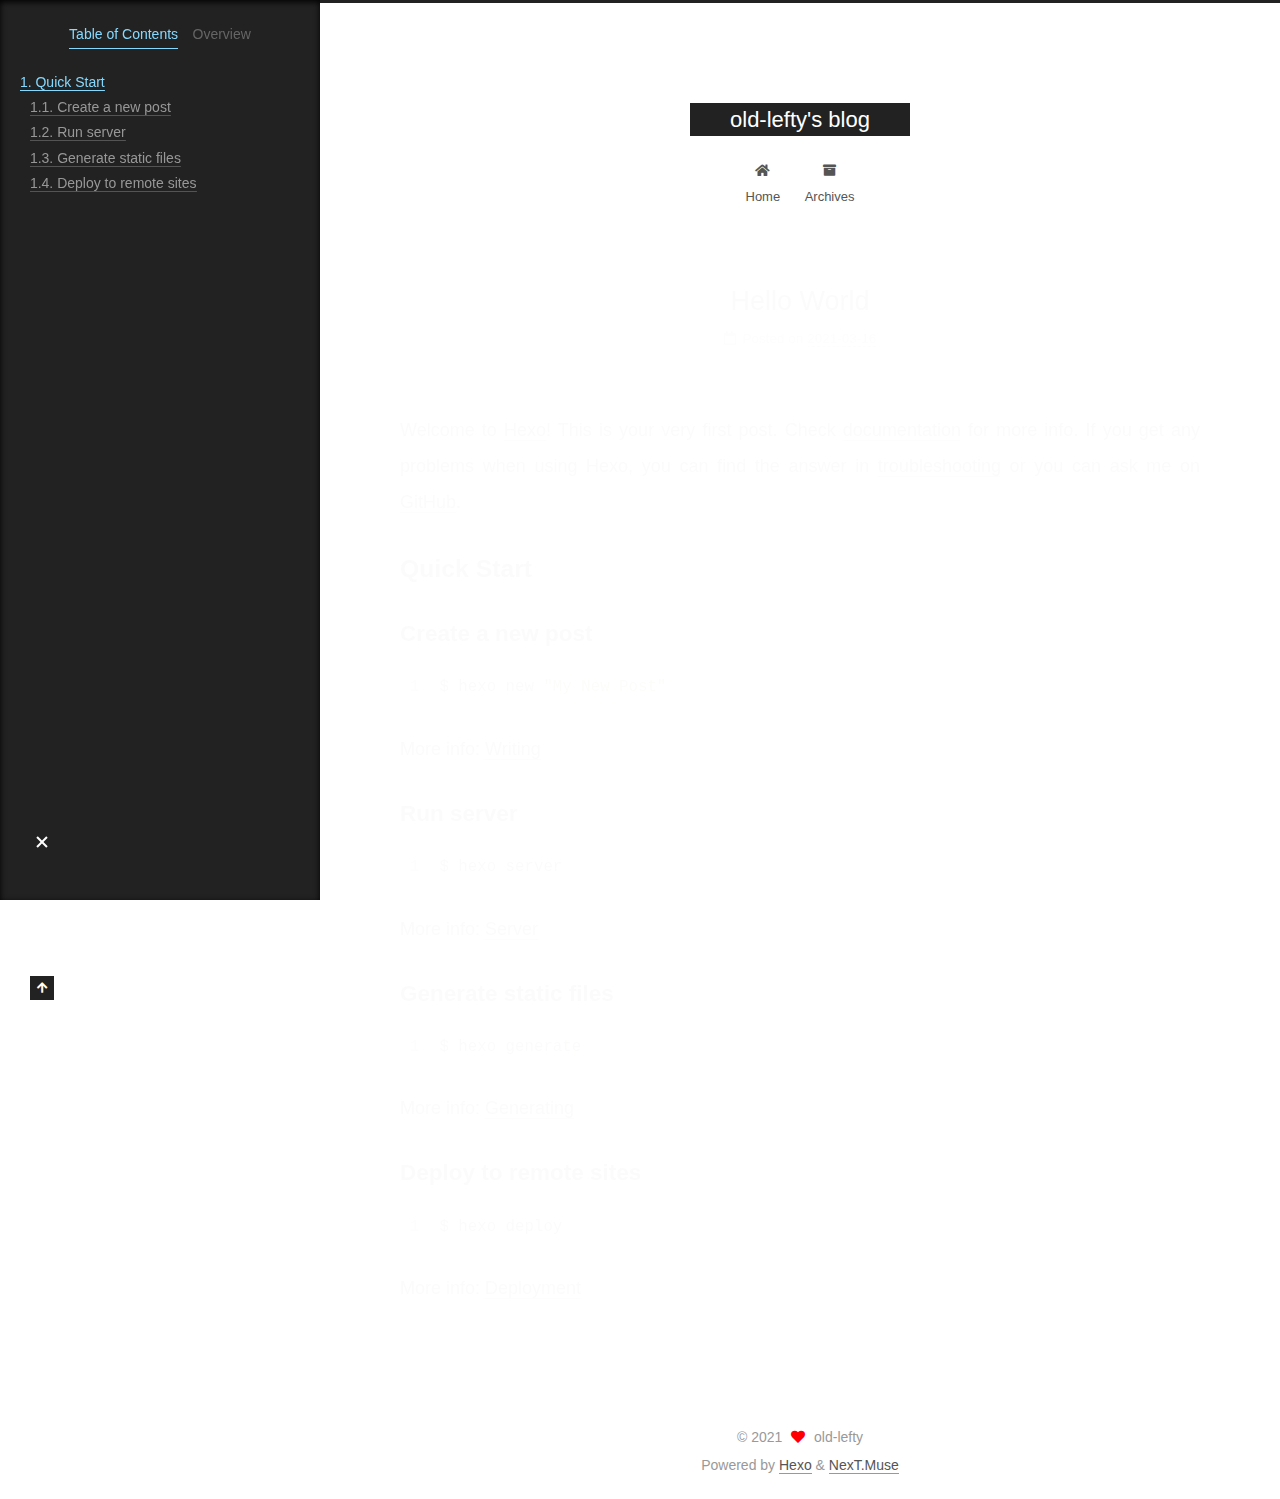
<file: 2021/03/16/hello-world/index.html>
<!DOCTYPE html>
<html lang="zh">
<head>
  <meta charset="UTF-8">
<meta name="viewport" content="width=device-width, initial-scale=1, maximum-scale=2">
<meta name="theme-color" content="#222">
<meta name="generator" content="Hexo 5.4.0">
  <link rel="apple-touch-icon" sizes="180x180" href="/images/apple-touch-icon-next.png">
  <link rel="icon" type="image/png" sizes="32x32" href="/images/favicon-32x32-next.png">
  <link rel="icon" type="image/png" sizes="16x16" href="/images/favicon-16x16-next.png">
  <link rel="mask-icon" href="/images/logo.svg" color="#222">

<link rel="stylesheet" href="/css/main.css">


<link rel="stylesheet" href="/lib/font-awesome/css/all.min.css">

<script id="hexo-configurations">
    var NexT = window.NexT || {};
    var CONFIG = {"hostname":"example.com","root":"/","scheme":"Muse","version":"7.8.0","exturl":false,"sidebar":{"position":"left","display":"post","padding":18,"offset":12,"onmobile":false},"copycode":{"enable":false,"show_result":false,"style":null},"back2top":{"enable":true,"sidebar":false,"scrollpercent":false},"bookmark":{"enable":false,"color":"#222","save":"auto"},"fancybox":false,"mediumzoom":false,"lazyload":false,"pangu":false,"comments":{"style":"tabs","active":null,"storage":true,"lazyload":false,"nav":null},"algolia":{"hits":{"per_page":10},"labels":{"input_placeholder":"Search for Posts","hits_empty":"We didn't find any results for the search: ${query}","hits_stats":"${hits} results found in ${time} ms"}},"localsearch":{"enable":false,"trigger":"auto","top_n_per_article":1,"unescape":false,"preload":false},"motion":{"enable":true,"async":false,"transition":{"post_block":"fadeIn","post_header":"slideDownIn","post_body":"slideDownIn","coll_header":"slideLeftIn","sidebar":"slideUpIn"}}};
  </script>

  <meta name="description" content="Welcome to Hexo! This is your very first post. Check documentation for more info. If you get any problems when using Hexo, you can find the answer in troubleshooting or you can ask me on GitHub. Quick">
<meta property="og:type" content="article">
<meta property="og:title" content="Hello World">
<meta property="og:url" content="http://example.com/2021/03/16/hello-world/index.html">
<meta property="og:site_name" content="old-lefty&#39;s blog">
<meta property="og:description" content="Welcome to Hexo! This is your very first post. Check documentation for more info. If you get any problems when using Hexo, you can find the answer in troubleshooting or you can ask me on GitHub. Quick">
<meta property="og:locale">
<meta property="article:published_time" content="2021-03-16T07:45:46.917Z">
<meta property="article:modified_time" content="2021-03-16T07:45:46.918Z">
<meta property="article:author" content="old-lefty">
<meta name="twitter:card" content="summary">

<link rel="canonical" href="http://example.com/2021/03/16/hello-world/">


<script id="page-configurations">
  // https://hexo.io/docs/variables.html
  CONFIG.page = {
    sidebar: "",
    isHome : false,
    isPost : true,
    lang   : 'zh'
  };
</script>

  <title>Hello World | old-lefty's blog</title>
  






  <noscript>
  <style>
  .use-motion .brand,
  .use-motion .menu-item,
  .sidebar-inner,
  .use-motion .post-block,
  .use-motion .pagination,
  .use-motion .comments,
  .use-motion .post-header,
  .use-motion .post-body,
  .use-motion .collection-header { opacity: initial; }

  .use-motion .site-title,
  .use-motion .site-subtitle {
    opacity: initial;
    top: initial;
  }

  .use-motion .logo-line-before i { left: initial; }
  .use-motion .logo-line-after i { right: initial; }
  </style>
</noscript>

</head>

<body itemscope itemtype="http://schema.org/WebPage">
  <div class="container use-motion">
    <div class="headband"></div>

    <header class="header" itemscope itemtype="http://schema.org/WPHeader">
      <div class="header-inner"><div class="site-brand-container">
  <div class="site-nav-toggle">
    <div class="toggle" aria-label="Toggle navigation bar">
      <span class="toggle-line toggle-line-first"></span>
      <span class="toggle-line toggle-line-middle"></span>
      <span class="toggle-line toggle-line-last"></span>
    </div>
  </div>

  <div class="site-meta">

    <a href="/" class="brand" rel="start">
      <span class="logo-line-before"><i></i></span>
      <h1 class="site-title">old-lefty's blog</h1>
      <span class="logo-line-after"><i></i></span>
    </a>
  </div>

  <div class="site-nav-right">
    <div class="toggle popup-trigger">
    </div>
  </div>
</div>




<nav class="site-nav">
  <ul id="menu" class="main-menu menu">
        <li class="menu-item menu-item-home">

    <a href="/" rel="section"><i class="fa fa-home fa-fw"></i>Home</a>

  </li>
        <li class="menu-item menu-item-archives">

    <a href="/archives/" rel="section"><i class="fa fa-archive fa-fw"></i>Archives</a>

  </li>
  </ul>
</nav>




</div>
    </header>

    
  <div class="back-to-top">
    <i class="fa fa-arrow-up"></i>
    <span>0%</span>
  </div>


    <main class="main">
      <div class="main-inner">
        <div class="content-wrap">
          

          <div class="content post posts-expand">
            

    
  
  
  <article itemscope itemtype="http://schema.org/Article" class="post-block" lang="zh">
    <link itemprop="mainEntityOfPage" href="http://example.com/2021/03/16/hello-world/">

    <span hidden itemprop="author" itemscope itemtype="http://schema.org/Person">
      <meta itemprop="image" content="/images/avatar.gif">
      <meta itemprop="name" content="old-lefty">
      <meta itemprop="description" content="">
    </span>

    <span hidden itemprop="publisher" itemscope itemtype="http://schema.org/Organization">
      <meta itemprop="name" content="old-lefty's blog">
    </span>
      <header class="post-header">
        <h1 class="post-title" itemprop="name headline">
          Hello World
        </h1>

        <div class="post-meta">
            <span class="post-meta-item">
              <span class="post-meta-item-icon">
                <i class="far fa-calendar"></i>
              </span>
              <span class="post-meta-item-text">Posted on</span>

              <time title="Created: 2021-03-16 15:45:46" itemprop="dateCreated datePublished" datetime="2021-03-16T15:45:46+08:00">2021-03-16</time>
            </span>

          

        </div>
      </header>

    
    
    
    <div class="post-body" itemprop="articleBody">

      
        <p>Welcome to <a target="_blank" rel="noopener" href="https://hexo.io/">Hexo</a>! This is your very first post. Check <a target="_blank" rel="noopener" href="https://hexo.io/docs/">documentation</a> for more info. If you get any problems when using Hexo, you can find the answer in <a target="_blank" rel="noopener" href="https://hexo.io/docs/troubleshooting.html">troubleshooting</a> or you can ask me on <a target="_blank" rel="noopener" href="https://github.com/hexojs/hexo/issues">GitHub</a>.</p>
<h2 id="Quick-Start"><a href="#Quick-Start" class="headerlink" title="Quick Start"></a>Quick Start</h2><h3 id="Create-a-new-post"><a href="#Create-a-new-post" class="headerlink" title="Create a new post"></a>Create a new post</h3><figure class="highlight bash"><table><tr><td class="gutter"><pre><span class="line">1</span><br></pre></td><td class="code"><pre><span class="line">$ hexo new <span class="string">&quot;My New Post&quot;</span></span><br></pre></td></tr></table></figure>

<p>More info: <a target="_blank" rel="noopener" href="https://hexo.io/docs/writing.html">Writing</a></p>
<h3 id="Run-server"><a href="#Run-server" class="headerlink" title="Run server"></a>Run server</h3><figure class="highlight bash"><table><tr><td class="gutter"><pre><span class="line">1</span><br></pre></td><td class="code"><pre><span class="line">$ hexo server</span><br></pre></td></tr></table></figure>

<p>More info: <a target="_blank" rel="noopener" href="https://hexo.io/docs/server.html">Server</a></p>
<h3 id="Generate-static-files"><a href="#Generate-static-files" class="headerlink" title="Generate static files"></a>Generate static files</h3><figure class="highlight bash"><table><tr><td class="gutter"><pre><span class="line">1</span><br></pre></td><td class="code"><pre><span class="line">$ hexo generate</span><br></pre></td></tr></table></figure>

<p>More info: <a target="_blank" rel="noopener" href="https://hexo.io/docs/generating.html">Generating</a></p>
<h3 id="Deploy-to-remote-sites"><a href="#Deploy-to-remote-sites" class="headerlink" title="Deploy to remote sites"></a>Deploy to remote sites</h3><figure class="highlight bash"><table><tr><td class="gutter"><pre><span class="line">1</span><br></pre></td><td class="code"><pre><span class="line">$ hexo deploy</span><br></pre></td></tr></table></figure>

<p>More info: <a target="_blank" rel="noopener" href="https://hexo.io/docs/one-command-deployment.html">Deployment</a></p>

    </div>

    
    
    

      <footer class="post-footer">

        


        
      </footer>
    
  </article>
  
  
  



          </div>
          

<script>
  window.addEventListener('tabs:register', () => {
    let { activeClass } = CONFIG.comments;
    if (CONFIG.comments.storage) {
      activeClass = localStorage.getItem('comments_active') || activeClass;
    }
    if (activeClass) {
      let activeTab = document.querySelector(`a[href="#comment-${activeClass}"]`);
      if (activeTab) {
        activeTab.click();
      }
    }
  });
  if (CONFIG.comments.storage) {
    window.addEventListener('tabs:click', event => {
      if (!event.target.matches('.tabs-comment .tab-content .tab-pane')) return;
      let commentClass = event.target.classList[1];
      localStorage.setItem('comments_active', commentClass);
    });
  }
</script>

        </div>
          
  
  <div class="toggle sidebar-toggle">
    <span class="toggle-line toggle-line-first"></span>
    <span class="toggle-line toggle-line-middle"></span>
    <span class="toggle-line toggle-line-last"></span>
  </div>

  <aside class="sidebar">
    <div class="sidebar-inner">

      <ul class="sidebar-nav motion-element">
        <li class="sidebar-nav-toc">
          Table of Contents
        </li>
        <li class="sidebar-nav-overview">
          Overview
        </li>
      </ul>

      <!--noindex-->
      <div class="post-toc-wrap sidebar-panel">
          <div class="post-toc motion-element"><ol class="nav"><li class="nav-item nav-level-2"><a class="nav-link" href="#Quick-Start"><span class="nav-number">1.</span> <span class="nav-text">Quick Start</span></a><ol class="nav-child"><li class="nav-item nav-level-3"><a class="nav-link" href="#Create-a-new-post"><span class="nav-number">1.1.</span> <span class="nav-text">Create a new post</span></a></li><li class="nav-item nav-level-3"><a class="nav-link" href="#Run-server"><span class="nav-number">1.2.</span> <span class="nav-text">Run server</span></a></li><li class="nav-item nav-level-3"><a class="nav-link" href="#Generate-static-files"><span class="nav-number">1.3.</span> <span class="nav-text">Generate static files</span></a></li><li class="nav-item nav-level-3"><a class="nav-link" href="#Deploy-to-remote-sites"><span class="nav-number">1.4.</span> <span class="nav-text">Deploy to remote sites</span></a></li></ol></li></ol></div>
      </div>
      <!--/noindex-->

      <div class="site-overview-wrap sidebar-panel">
        <div class="site-author motion-element" itemprop="author" itemscope itemtype="http://schema.org/Person">
  <p class="site-author-name" itemprop="name">old-lefty</p>
  <div class="site-description" itemprop="description"></div>
</div>
<div class="site-state-wrap motion-element">
  <nav class="site-state">
      <div class="site-state-item site-state-posts">
          <a href="/archives/">
        
          <span class="site-state-item-count">1</span>
          <span class="site-state-item-name">posts</span>
        </a>
      </div>
  </nav>
</div>



      </div>

    </div>
  </aside>
  <div id="sidebar-dimmer"></div>


      </div>
    </main>

    <footer class="footer">
      <div class="footer-inner">
        

        

<div class="copyright">
  
  &copy; 
  <span itemprop="copyrightYear">2021</span>
  <span class="with-love">
    <i class="fa fa-heart"></i>
  </span>
  <span class="author" itemprop="copyrightHolder">old-lefty</span>
</div>
  <div class="powered-by">Powered by <a href="https://hexo.io/" class="theme-link" rel="noopener" target="_blank">Hexo</a> & <a href="https://muse.theme-next.org/" class="theme-link" rel="noopener" target="_blank">NexT.Muse</a>
  </div>

        








      </div>
    </footer>
  </div>

  
  <script src="/lib/anime.min.js"></script>
  <script src="/lib/velocity/velocity.min.js"></script>
  <script src="/lib/velocity/velocity.ui.min.js"></script>

<script src="/js/utils.js"></script>

<script src="/js/motion.js"></script>


<script src="/js/schemes/muse.js"></script>


<script src="/js/next-boot.js"></script>




  















  

  

</body>
</html>
</file>
<file: css/main.css>
:root {
  --body-bg-color: #fff;
  --content-bg-color: #fff;
  --card-bg-color: #f5f5f5;
  --text-color: #555;
  --blockquote-color: #666;
  --link-color: #555;
  --link-hover-color: #222;
  --brand-color: #fff;
  --brand-hover-color: #fff;
  --table-row-odd-bg-color: #f9f9f9;
  --table-row-hover-bg-color: #f5f5f5;
  --menu-item-bg-color: #f5f5f5;
  --btn-default-bg: #222;
  --btn-default-color: #fff;
  --btn-default-border-color: #222;
  --btn-default-hover-bg: #fff;
  --btn-default-hover-color: #222;
  --btn-default-hover-border-color: #222;
}
html {
  line-height: 1.15; /* 1 */
  -webkit-text-size-adjust: 100%; /* 2 */
}
body {
  margin: 0;
}
main {
  display: block;
}
h1 {
  font-size: 2em;
  margin: 0.67em 0;
}
hr {
  box-sizing: content-box; /* 1 */
  height: 0; /* 1 */
  overflow: visible; /* 2 */
}
pre {
  font-family: monospace, monospace; /* 1 */
  font-size: 1em; /* 2 */
}
a {
  background: transparent;
}
abbr[title] {
  border-bottom: none; /* 1 */
  text-decoration: underline; /* 2 */
  text-decoration: underline dotted; /* 2 */
}
b,
strong {
  font-weight: bolder;
}
code,
kbd,
samp {
  font-family: monospace, monospace; /* 1 */
  font-size: 1em; /* 2 */
}
small {
  font-size: 80%;
}
sub,
sup {
  font-size: 75%;
  line-height: 0;
  position: relative;
  vertical-align: baseline;
}
sub {
  bottom: -0.25em;
}
sup {
  top: -0.5em;
}
img {
  border-style: none;
}
button,
input,
optgroup,
select,
textarea {
  font-family: inherit; /* 1 */
  font-size: 100%; /* 1 */
  line-height: 1.15; /* 1 */
  margin: 0; /* 2 */
}
button,
input {
/* 1 */
  overflow: visible;
}
button,
select {
/* 1 */
  text-transform: none;
}
button,
[type='button'],
[type='reset'],
[type='submit'] {
  -webkit-appearance: button;
}
button::-moz-focus-inner,
[type='button']::-moz-focus-inner,
[type='reset']::-moz-focus-inner,
[type='submit']::-moz-focus-inner {
  border-style: none;
  padding: 0;
}
button:-moz-focusring,
[type='button']:-moz-focusring,
[type='reset']:-moz-focusring,
[type='submit']:-moz-focusring {
  outline: 1px dotted ButtonText;
}
fieldset {
  padding: 0.35em 0.75em 0.625em;
}
legend {
  box-sizing: border-box; /* 1 */
  color: inherit; /* 2 */
  display: table; /* 1 */
  max-width: 100%; /* 1 */
  padding: 0; /* 3 */
  white-space: normal; /* 1 */
}
progress {
  vertical-align: baseline;
}
textarea {
  overflow: auto;
}
[type='checkbox'],
[type='radio'] {
  box-sizing: border-box; /* 1 */
  padding: 0; /* 2 */
}
[type='number']::-webkit-inner-spin-button,
[type='number']::-webkit-outer-spin-button {
  height: auto;
}
[type='search'] {
  outline-offset: -2px; /* 2 */
  -webkit-appearance: textfield; /* 1 */
}
[type='search']::-webkit-search-decoration {
  -webkit-appearance: none;
}
::-webkit-file-upload-button {
  font: inherit; /* 2 */
  -webkit-appearance: button; /* 1 */
}
details {
  display: block;
}
summary {
  display: list-item;
}
template {
  display: none;
}
[hidden] {
  display: none;
}
::selection {
  background: #262a30;
  color: #eee;
}
html,
body {
  height: 100%;
}
body {
  background: var(--body-bg-color);
  color: var(--text-color);
  font-family: 'Lato', "PingFang SC", "Microsoft YaHei", sans-serif;
  font-size: 1em;
  line-height: 2;
}
@media (max-width: 991px) {
  body {
    padding-left: 0 !important;
    padding-right: 0 !important;
  }
}
h1,
h2,
h3,
h4,
h5,
h6 {
  font-family: 'Lato', "PingFang SC", "Microsoft YaHei", sans-serif;
  font-weight: bold;
  line-height: 1.5;
  margin: 20px 0 15px;
}
h1 {
  font-size: 1.5em;
}
h2 {
  font-size: 1.375em;
}
h3 {
  font-size: 1.25em;
}
h4 {
  font-size: 1.125em;
}
h5 {
  font-size: 1em;
}
h6 {
  font-size: 0.875em;
}
p {
  margin: 0 0 20px 0;
}
a,
span.exturl {
  border-bottom: 1px solid #999;
  color: var(--link-color);
  outline: 0;
  text-decoration: none;
  overflow-wrap: break-word;
  word-wrap: break-word;
  cursor: pointer;
}
a:hover,
span.exturl:hover {
  border-bottom-color: var(--link-hover-color);
  color: var(--link-hover-color);
}
iframe,
img,
video {
  display: block;
  margin-left: auto;
  margin-right: auto;
  max-width: 100%;
}
hr {
  background-image: repeating-linear-gradient(-45deg, #ddd, #ddd 4px, transparent 4px, transparent 8px);
  border: 0;
  height: 3px;
  margin: 40px 0;
}
blockquote {
  border-left: 4px solid #ddd;
  color: var(--blockquote-color);
  margin: 0;
  padding: 0 15px;
}
blockquote cite::before {
  content: '-';
  padding: 0 5px;
}
dt {
  font-weight: bold;
}
dd {
  margin: 0;
  padding: 0;
}
kbd {
  background-color: #f5f5f5;
  background-image: linear-gradient(#eee, #fff, #eee);
  border: 1px solid #ccc;
  border-radius: 0.2em;
  box-shadow: 0.1em 0.1em 0.2em rgba(0,0,0,0.1);
  color: #555;
  font-family: inherit;
  padding: 0.1em 0.3em;
  white-space: nowrap;
}
.table-container {
  overflow: auto;
}
table {
  border-collapse: collapse;
  border-spacing: 0;
  font-size: 0.875em;
  margin: 0 0 20px 0;
  width: 100%;
}
tbody tr:nth-of-type(odd) {
  background: var(--table-row-odd-bg-color);
}
tbody tr:hover {
  background: var(--table-row-hover-bg-color);
}
caption,
th,
td {
  font-weight: normal;
  padding: 8px;
  vertical-align: middle;
}
th,
td {
  border: 1px solid #ddd;
  border-bottom: 3px solid #ddd;
}
th {
  font-weight: 700;
  padding-bottom: 10px;
}
td {
  border-bottom-width: 1px;
}
.btn {
  background: var(--btn-default-bg);
  border: 2px solid var(--btn-default-border-color);
  border-radius: 0;
  color: var(--btn-default-color);
  display: inline-block;
  font-size: 0.875em;
  line-height: 2;
  padding: 0 20px;
  text-decoration: none;
  transition-property: background-color;
  transition-delay: 0s;
  transition-duration: 0.2s;
  transition-timing-function: ease-in-out;
}
.btn:hover {
  background: var(--btn-default-hover-bg);
  border-color: var(--btn-default-hover-border-color);
  color: var(--btn-default-hover-color);
}
.btn + .btn {
  margin: 0 0 8px 8px;
}
.btn .fa-fw {
  text-align: left;
  width: 1.285714285714286em;
}
.toggle {
  line-height: 0;
}
.toggle .toggle-line {
  background: #fff;
  display: inline-block;
  height: 2px;
  left: 0;
  position: relative;
  top: 0;
  transition: all 0.4s;
  vertical-align: top;
  width: 100%;
}
.toggle .toggle-line:not(:first-child) {
  margin-top: 3px;
}
.toggle.toggle-arrow .toggle-line-first {
  left: 50%;
  top: 2px;
  transform: rotate(45deg);
  width: 50%;
}
.toggle.toggle-arrow .toggle-line-middle {
  left: 2px;
  width: 90%;
}
.toggle.toggle-arrow .toggle-line-last {
  left: 50%;
  top: -2px;
  transform: rotate(-45deg);
  width: 50%;
}
.toggle.toggle-close .toggle-line-first {
  transform: rotate(-45deg);
  top: 5px;
}
.toggle.toggle-close .toggle-line-middle {
  opacity: 0;
}
.toggle.toggle-close .toggle-line-last {
  transform: rotate(45deg);
  top: -5px;
}
.highlight,
pre {
  background: #f7f7f7;
  color: #4d4d4c;
  line-height: 1.6;
  margin: 0 auto 20px;
}
pre,
code {
  font-family: consolas, Menlo, monospace, "PingFang SC", "Microsoft YaHei";
}
code {
  background: #eee;
  border-radius: 3px;
  color: #555;
  padding: 2px 4px;
  overflow-wrap: break-word;
  word-wrap: break-word;
}
.highlight *::selection {
  background: #d6d6d6;
}
.highlight pre {
  border: 0;
  margin: 0;
  padding: 10px 0;
}
.highlight table {
  border: 0;
  margin: 0;
  width: auto;
}
.highlight td {
  border: 0;
  padding: 0;
}
.highlight figcaption {
  background: #eff2f3;
  color: #4d4d4c;
  display: flex;
  font-size: 0.875em;
  justify-content: space-between;
  line-height: 1.2;
  padding: 0.5em;
}
.highlight figcaption a {
  color: #4d4d4c;
}
.highlight figcaption a:hover {
  border-bottom-color: #4d4d4c;
}
.highlight .gutter {
  -moz-user-select: none;
  -ms-user-select: none;
  -webkit-user-select: none;
  user-select: none;
}
.highlight .gutter pre {
  background: #eff2f3;
  color: #869194;
  padding-left: 10px;
  padding-right: 10px;
  text-align: right;
}
.highlight .code pre {
  background: #f7f7f7;
  padding-left: 10px;
  width: 100%;
}
.gist table {
  width: auto;
}
.gist table td {
  border: 0;
}
pre {
  overflow: auto;
  padding: 10px;
}
pre code {
  background: none;
  color: #4d4d4c;
  font-size: 0.875em;
  padding: 0;
  text-shadow: none;
}
pre .deletion {
  background: #fdd;
}
pre .addition {
  background: #dfd;
}
pre .meta {
  color: #eab700;
  -moz-user-select: none;
  -ms-user-select: none;
  -webkit-user-select: none;
  user-select: none;
}
pre .comment {
  color: #8e908c;
}
pre .variable,
pre .attribute,
pre .tag,
pre .name,
pre .regexp,
pre .ruby .constant,
pre .xml .tag .title,
pre .xml .pi,
pre .xml .doctype,
pre .html .doctype,
pre .css .id,
pre .css .class,
pre .css .pseudo {
  color: #c82829;
}
pre .number,
pre .preprocessor,
pre .built_in,
pre .builtin-name,
pre .literal,
pre .params,
pre .constant,
pre .command {
  color: #f5871f;
}
pre .ruby .class .title,
pre .css .rules .attribute,
pre .string,
pre .symbol,
pre .value,
pre .inheritance,
pre .header,
pre .ruby .symbol,
pre .xml .cdata,
pre .special,
pre .formula {
  color: #718c00;
}
pre .title,
pre .css .hexcolor {
  color: #3e999f;
}
pre .function,
pre .python .decorator,
pre .python .title,
pre .ruby .function .title,
pre .ruby .title .keyword,
pre .perl .sub,
pre .javascript .title,
pre .coffeescript .title {
  color: #4271ae;
}
pre .keyword,
pre .javascript .function {
  color: #8959a8;
}
.blockquote-center {
  border-left: none;
  margin: 40px 0;
  padding: 0;
  position: relative;
  text-align: center;
}
.blockquote-center .fa {
  display: block;
  opacity: 0.6;
  position: absolute;
  width: 100%;
}
.blockquote-center .fa-quote-left {
  border-top: 1px solid #ccc;
  text-align: left;
  top: -20px;
}
.blockquote-center .fa-quote-right {
  border-bottom: 1px solid #ccc;
  text-align: right;
  bottom: -20px;
}
.blockquote-center p,
.blockquote-center div {
  text-align: center;
}
.post-body .group-picture img {
  margin: 0 auto;
  padding: 0 3px;
}
.group-picture-row {
  margin-bottom: 6px;
  overflow: hidden;
}
.group-picture-column {
  float: left;
  margin-bottom: 10px;
}
.post-body .label {
  color: #555;
  display: inline;
  padding: 0 2px;
}
.post-body .label.default {
  background: #f0f0f0;
}
.post-body .label.primary {
  background: #efe6f7;
}
.post-body .label.info {
  background: #e5f2f8;
}
.post-body .label.success {
  background: #e7f4e9;
}
.post-body .label.warning {
  background: #fcf6e1;
}
.post-body .label.danger {
  background: #fae8eb;
}
.post-body .tabs {
  margin-bottom: 20px;
}
.post-body .tabs,
.tabs-comment {
  display: block;
  padding-top: 10px;
  position: relative;
}
.post-body .tabs ul.nav-tabs,
.tabs-comment ul.nav-tabs {
  display: flex;
  flex-wrap: wrap;
  margin: 0;
  margin-bottom: -1px;
  padding: 0;
}
@media (max-width: 413px) {
  .post-body .tabs ul.nav-tabs,
  .tabs-comment ul.nav-tabs {
    display: block;
    margin-bottom: 5px;
  }
}
.post-body .tabs ul.nav-tabs li.tab,
.tabs-comment ul.nav-tabs li.tab {
  border-bottom: 1px solid #ddd;
  border-left: 1px solid transparent;
  border-right: 1px solid transparent;
  border-top: 3px solid transparent;
  flex-grow: 1;
  list-style-type: none;
  border-radius: 0 0 0 0;
}
@media (max-width: 413px) {
  .post-body .tabs ul.nav-tabs li.tab,
  .tabs-comment ul.nav-tabs li.tab {
    border-bottom: 1px solid transparent;
    border-left: 3px solid transparent;
    border-right: 1px solid transparent;
    border-top: 1px solid transparent;
  }
}
@media (max-width: 413px) {
  .post-body .tabs ul.nav-tabs li.tab,
  .tabs-comment ul.nav-tabs li.tab {
    border-radius: 0;
  }
}
.post-body .tabs ul.nav-tabs li.tab a,
.tabs-comment ul.nav-tabs li.tab a {
  border-bottom: initial;
  display: block;
  line-height: 1.8;
  outline: 0;
  padding: 0.25em 0.75em;
  text-align: center;
  transition-delay: 0s;
  transition-duration: 0.2s;
  transition-timing-function: ease-out;
}
.post-body .tabs ul.nav-tabs li.tab a i,
.tabs-comment ul.nav-tabs li.tab a i {
  width: 1.285714285714286em;
}
.post-body .tabs ul.nav-tabs li.tab.active,
.tabs-comment ul.nav-tabs li.tab.active {
  border-bottom: 1px solid transparent;
  border-left: 1px solid #ddd;
  border-right: 1px solid #ddd;
  border-top: 3px solid #fc6423;
}
@media (max-width: 413px) {
  .post-body .tabs ul.nav-tabs li.tab.active,
  .tabs-comment ul.nav-tabs li.tab.active {
    border-bottom: 1px solid #ddd;
    border-left: 3px solid #fc6423;
    border-right: 1px solid #ddd;
    border-top: 1px solid #ddd;
  }
}
.post-body .tabs ul.nav-tabs li.tab.active a,
.tabs-comment ul.nav-tabs li.tab.active a {
  color: var(--link-color);
  cursor: default;
}
.post-body .tabs .tab-content .tab-pane,
.tabs-comment .tab-content .tab-pane {
  border: 1px solid #ddd;
  border-top: 0;
  padding: 20px 20px 0 20px;
  border-radius: 0;
}
.post-body .tabs .tab-content .tab-pane:not(.active),
.tabs-comment .tab-content .tab-pane:not(.active) {
  display: none;
}
.post-body .tabs .tab-content .tab-pane.active,
.tabs-comment .tab-content .tab-pane.active {
  display: block;
}
.post-body .tabs .tab-content .tab-pane.active:nth-of-type(1),
.tabs-comment .tab-content .tab-pane.active:nth-of-type(1) {
  border-radius: 0 0 0 0;
}
@media (max-width: 413px) {
  .post-body .tabs .tab-content .tab-pane.active:nth-of-type(1),
  .tabs-comment .tab-content .tab-pane.active:nth-of-type(1) {
    border-radius: 0;
  }
}
.post-body .note {
  border-radius: 3px;
  margin-bottom: 20px;
  padding: 1em;
  position: relative;
  border: 1px solid #eee;
  border-left-width: 5px;
}
.post-body .note h2,
.post-body .note h3,
.post-body .note h4,
.post-body .note h5,
.post-body .note h6 {
  margin-top: 0;
  border-bottom: initial;
  margin-bottom: 0;
  padding-top: 0;
}
.post-body .note p:first-child,
.post-body .note ul:first-child,
.post-body .note ol:first-child,
.post-body .note table:first-child,
.post-body .note pre:first-child,
.post-body .note blockquote:first-child,
.post-body .note img:first-child {
  margin-top: 0;
}
.post-body .note p:last-child,
.post-body .note ul:last-child,
.post-body .note ol:last-child,
.post-body .note table:last-child,
.post-body .note pre:last-child,
.post-body .note blockquote:last-child,
.post-body .note img:last-child {
  margin-bottom: 0;
}
.post-body .note.default {
  border-left-color: #777;
}
.post-body .note.default h2,
.post-body .note.default h3,
.post-body .note.default h4,
.post-body .note.default h5,
.post-body .note.default h6 {
  color: #777;
}
.post-body .note.primary {
  border-left-color: #6f42c1;
}
.post-body .note.primary h2,
.post-body .note.primary h3,
.post-body .note.primary h4,
.post-body .note.primary h5,
.post-body .note.primary h6 {
  color: #6f42c1;
}
.post-body .note.info {
  border-left-color: #428bca;
}
.post-body .note.info h2,
.post-body .note.info h3,
.post-body .note.info h4,
.post-body .note.info h5,
.post-body .note.info h6 {
  color: #428bca;
}
.post-body .note.success {
  border-left-color: #5cb85c;
}
.post-body .note.success h2,
.post-body .note.success h3,
.post-body .note.success h4,
.post-body .note.success h5,
.post-body .note.success h6 {
  color: #5cb85c;
}
.post-body .note.warning {
  border-left-color: #f0ad4e;
}
.post-body .note.warning h2,
.post-body .note.warning h3,
.post-body .note.warning h4,
.post-body .note.warning h5,
.post-body .note.warning h6 {
  color: #f0ad4e;
}
.post-body .note.danger {
  border-left-color: #d9534f;
}
.post-body .note.danger h2,
.post-body .note.danger h3,
.post-body .note.danger h4,
.post-body .note.danger h5,
.post-body .note.danger h6 {
  color: #d9534f;
}
.pagination .prev,
.pagination .next,
.pagination .page-number,
.pagination .space {
  display: inline-block;
  margin: 0 10px;
  padding: 0 11px;
  position: relative;
  top: -1px;
}
@media (max-width: 767px) {
  .pagination .prev,
  .pagination .next,
  .pagination .page-number,
  .pagination .space {
    margin: 0 5px;
  }
}
.pagination {
  border-top: 1px solid #eee;
  margin: 120px 0 0;
  text-align: center;
}
.pagination .prev,
.pagination .next,
.pagination .page-number {
  border-bottom: 0;
  border-top: 1px solid #eee;
  transition-property: border-color;
  transition-delay: 0s;
  transition-duration: 0.2s;
  transition-timing-function: ease-in-out;
}
.pagination .prev:hover,
.pagination .next:hover,
.pagination .page-number:hover {
  border-top-color: #222;
}
.pagination .space {
  margin: 0;
  padding: 0;
}
.pagination .prev {
  margin-left: 0;
}
.pagination .next {
  margin-right: 0;
}
.pagination .page-number.current {
  background: #ccc;
  border-top-color: #ccc;
  color: #fff;
}
@media (max-width: 767px) {
  .pagination {
    border-top: none;
  }
  .pagination .prev,
  .pagination .next,
  .pagination .page-number {
    border-bottom: 1px solid #eee;
    border-top: 0;
    margin-bottom: 10px;
    padding: 0 10px;
  }
  .pagination .prev:hover,
  .pagination .next:hover,
  .pagination .page-number:hover {
    border-bottom-color: #222;
  }
}
.comments {
  margin-top: 60px;
  overflow: hidden;
}
.comment-button-group {
  display: flex;
  flex-wrap: wrap-reverse;
  justify-content: center;
  margin: 1em 0;
}
.comment-button-group .comment-button {
  margin: 0.1em 0.2em;
}
.comment-button-group .comment-button.active {
  background: var(--btn-default-hover-bg);
  border-color: var(--btn-default-hover-border-color);
  color: var(--btn-default-hover-color);
}
.comment-position {
  display: none;
}
.comment-position.active {
  display: block;
}
.tabs-comment {
  background: var(--content-bg-color);
  margin-top: 4em;
  padding-top: 0;
}
.tabs-comment .comments {
  border: 0;
  box-shadow: none;
  margin-top: 0;
  padding-top: 0;
}
.container {
  min-height: 100%;
  position: relative;
}
.main-inner {
  margin: 0 auto;
  width: 700px;
}
@media (min-width: 1200px) {
  .main-inner {
    width: 800px;
  }
}
@media (min-width: 1600px) {
  .main-inner {
    width: 900px;
  }
}
@media (max-width: 767px) {
  .content-wrap {
    padding: 0 20px;
  }
}
.header {
  background: transparent;
}
.header-inner {
  margin: 0 auto;
  width: 700px;
}
@media (min-width: 1200px) {
  .header-inner {
    width: 800px;
  }
}
@media (min-width: 1600px) {
  .header-inner {
    width: 900px;
  }
}
.site-brand-container {
  display: flex;
  flex-shrink: 0;
  padding: 0 10px;
}
.headband {
  background: #222;
  height: 3px;
}
.site-meta {
  flex-grow: 1;
  text-align: center;
}
@media (max-width: 767px) {
  .site-meta {
    text-align: center;
  }
}
.brand {
  border-bottom: none;
  color: var(--brand-color);
  display: inline-block;
  line-height: 1.375em;
  padding: 0 40px;
  position: relative;
}
.brand:hover {
  color: var(--brand-hover-color);
}
.site-title {
  font-family: 'Lato', "PingFang SC", "Microsoft YaHei", sans-serif;
  font-size: 1.375em;
  font-weight: normal;
  margin: 0;
}
.site-subtitle {
  color: #999;
  font-size: 0.8125em;
  margin: 10px 0;
}
.use-motion .brand {
  opacity: 0;
}
.use-motion .site-title,
.use-motion .site-subtitle,
.use-motion .custom-logo-image {
  opacity: 0;
  position: relative;
  top: -10px;
}
.site-nav-toggle,
.site-nav-right {
  display: none;
}
@media (max-width: 767px) {
  .site-nav-toggle,
  .site-nav-right {
    display: flex;
    flex-direction: column;
    justify-content: center;
  }
}
.site-nav-toggle .toggle,
.site-nav-right .toggle {
  color: var(--text-color);
  padding: 10px;
  width: 22px;
}
.site-nav-toggle .toggle .toggle-line,
.site-nav-right .toggle .toggle-line {
  background: var(--text-color);
  border-radius: 1px;
}
.site-nav {
  display: block;
}
@media (max-width: 767px) {
  .site-nav {
    clear: both;
    display: none;
  }
}
.site-nav.site-nav-on {
  display: block;
}
.menu {
  margin-top: 20px;
  padding-left: 0;
  text-align: center;
}
.menu-item {
  display: inline-block;
  list-style: none;
  margin: 0 10px;
}
@media (max-width: 767px) {
  .menu-item {
    display: block;
    margin-top: 10px;
  }
  .menu-item.menu-item-search {
    display: none;
  }
}
.menu-item a,
.menu-item span.exturl {
  border-bottom: 0;
  display: block;
  font-size: 0.8125em;
  transition-property: border-color;
  transition-delay: 0s;
  transition-duration: 0.2s;
  transition-timing-function: ease-in-out;
}
@media (hover: none) {
  .menu-item a:hover,
  .menu-item span.exturl:hover {
    border-bottom-color: transparent !important;
  }
}
.menu-item .fa,
.menu-item .fab,
.menu-item .far,
.menu-item .fas {
  margin-right: 8px;
}
.menu-item .badge {
  display: inline-block;
  font-weight: bold;
  line-height: 1;
  margin-left: 0.35em;
  margin-top: 0.35em;
  text-align: center;
  white-space: nowrap;
}
@media (max-width: 767px) {
  .menu-item .badge {
    float: right;
    margin-left: 0;
  }
}
.menu-item-active a,
.menu .menu-item a:hover,
.menu .menu-item span.exturl:hover {
  background: var(--menu-item-bg-color);
}
.use-motion .menu-item {
  opacity: 0;
}
.sidebar {
  background: #222;
  bottom: 0;
  box-shadow: inset 0 2px 6px #000;
  position: fixed;
  top: 0;
}
@media (max-width: 991px) {
  .sidebar {
    display: none;
  }
}
.sidebar-inner {
  color: #999;
  padding: 18px 10px;
  text-align: center;
}
.cc-license {
  margin-top: 10px;
  text-align: center;
}
.cc-license .cc-opacity {
  border-bottom: none;
  opacity: 0.7;
}
.cc-license .cc-opacity:hover {
  opacity: 0.9;
}
.cc-license img {
  display: inline-block;
}
.site-author-image {
  border: 2px solid #333;
  display: block;
  margin: 0 auto;
  max-width: 96px;
  padding: 2px;
}
.site-author-name {
  color: #f5f5f5;
  font-weight: normal;
  margin: 5px 0 0;
  text-align: center;
}
.site-description {
  color: #999;
  font-size: 1em;
  margin-top: 5px;
  text-align: center;
}
.links-of-author {
  margin-top: 15px;
}
.links-of-author a,
.links-of-author span.exturl {
  border-bottom-color: #555;
  display: inline-block;
  font-size: 0.8125em;
  margin-bottom: 10px;
  margin-right: 10px;
  vertical-align: middle;
}
.links-of-author a::before,
.links-of-author span.exturl::before {
  background: #ff8;
  border-radius: 50%;
  content: ' ';
  display: inline-block;
  height: 4px;
  margin-right: 3px;
  vertical-align: middle;
  width: 4px;
}
.sidebar-button {
  margin-top: 15px;
}
.sidebar-button a {
  border: 1px solid #fc6423;
  border-radius: 4px;
  color: #fc6423;
  display: inline-block;
  padding: 0 15px;
}
.sidebar-button a .fa,
.sidebar-button a .fab,
.sidebar-button a .far,
.sidebar-button a .fas {
  margin-right: 5px;
}
.sidebar-button a:hover {
  background: #fc6423;
  border: 1px solid #fc6423;
  color: #fff;
}
.sidebar-button a:hover .fa,
.sidebar-button a:hover .fab,
.sidebar-button a:hover .far,
.sidebar-button a:hover .fas {
  color: #fff;
}
.links-of-blogroll {
  font-size: 0.8125em;
  margin-top: 10px;
}
.links-of-blogroll-title {
  font-size: 0.875em;
  font-weight: 600;
  margin-top: 0;
}
.links-of-blogroll-list {
  list-style: none;
  margin: 0;
  padding: 0;
}
#sidebar-dimmer {
  display: none;
}
@media (max-width: 767px) {
  #sidebar-dimmer {
    background: #000;
    display: block;
    height: 100%;
    left: 100%;
    opacity: 0;
    position: fixed;
    top: 0;
    width: 100%;
    z-index: 1100;
  }
  .sidebar-active + #sidebar-dimmer {
    opacity: 0.7;
    transform: translateX(-100%);
    transition: opacity 0.5s;
  }
}
.sidebar-nav {
  margin: 0;
  padding-bottom: 20px;
  padding-left: 0;
}
.sidebar-nav li {
  border-bottom: 1px solid transparent;
  color: #666;
  cursor: pointer;
  display: inline-block;
  font-size: 0.875em;
}
.sidebar-nav li.sidebar-nav-overview {
  margin-left: 10px;
}
.sidebar-nav li:hover {
  color: #f5f5f5;
}
.sidebar-nav .sidebar-nav-active {
  border-bottom-color: #87daff;
  color: #87daff;
}
.sidebar-nav .sidebar-nav-active:hover {
  color: #87daff;
}
.sidebar-panel {
  display: none;
  overflow-x: hidden;
  overflow-y: auto;
}
.sidebar-panel-active {
  display: block;
}
.sidebar-toggle {
  background: #222;
  bottom: 45px;
  cursor: pointer;
  height: 14px;
  left: 30px;
  padding: 5px;
  position: fixed;
  width: 14px;
  z-index: 1300;
}
@media (max-width: 991px) {
  .sidebar-toggle {
    left: 20px;
    opacity: 0.8;
    display: none;
  }
}
.sidebar-toggle:hover .toggle-line {
  background: #87daff;
}
.post-toc {
  font-size: 0.875em;
}
.post-toc ol {
  list-style: none;
  margin: 0;
  padding: 0 2px 5px 10px;
  text-align: left;
}
.post-toc ol > ol {
  padding-left: 0;
}
.post-toc ol a {
  transition-property: all;
  transition-delay: 0s;
  transition-duration: 0.2s;
  transition-timing-function: ease-in-out;
}
.post-toc .nav-item {
  line-height: 1.8;
  overflow: hidden;
  text-overflow: ellipsis;
  white-space: nowrap;
}
.post-toc .nav .nav-child {
  display: none;
}
.post-toc .nav .active > .nav-child {
  display: block;
}
.post-toc .nav .active-current > .nav-child {
  display: block;
}
.post-toc .nav .active-current > .nav-child > .nav-item {
  display: block;
}
.post-toc .nav .active > a {
  border-bottom-color: #87daff;
  color: #87daff;
}
.post-toc .nav .active-current > a {
  color: #87daff;
}
.post-toc .nav .active-current > a:hover {
  color: #87daff;
}
.site-state {
  display: flex;
  justify-content: center;
  line-height: 1.4;
  margin-top: 10px;
  overflow: hidden;
  text-align: center;
  white-space: nowrap;
}
.site-state-item {
  padding: 0 15px;
}
.site-state-item:not(:first-child) {
  border-left: 1px solid #333;
}
.site-state-item a {
  border-bottom: none;
}
.site-state-item-count {
  display: block;
  font-size: 1.25em;
  font-weight: 600;
  text-align: center;
}
.site-state-item-name {
  color: inherit;
  font-size: 0.875em;
}
.footer {
  color: #999;
  font-size: 0.875em;
  padding: 20px 0;
}
.footer.footer-fixed {
  bottom: 0;
  left: 0;
  position: absolute;
  right: 0;
}
.footer-inner {
  box-sizing: border-box;
  margin: 0 auto;
  text-align: center;
  width: 700px;
}
@media (min-width: 1200px) {
  .footer-inner {
    width: 800px;
  }
}
@media (min-width: 1600px) {
  .footer-inner {
    width: 900px;
  }
}
.languages {
  display: inline-block;
  font-size: 1.125em;
  position: relative;
}
.languages .lang-select-label span {
  margin: 0 0.5em;
}
.languages .lang-select {
  height: 100%;
  left: 0;
  opacity: 0;
  position: absolute;
  top: 0;
  width: 100%;
}
.with-love {
  color: #ff0000;
  display: inline-block;
  margin: 0 5px;
}
.powered-by,
.theme-info {
  display: inline-block;
}
@-moz-keyframes iconAnimate {
  0%, 100% {
    transform: scale(1);
  }
  10%, 30% {
    transform: scale(0.9);
  }
  20%, 40%, 60%, 80% {
    transform: scale(1.1);
  }
  50%, 70% {
    transform: scale(1.1);
  }
}
@-webkit-keyframes iconAnimate {
  0%, 100% {
    transform: scale(1);
  }
  10%, 30% {
    transform: scale(0.9);
  }
  20%, 40%, 60%, 80% {
    transform: scale(1.1);
  }
  50%, 70% {
    transform: scale(1.1);
  }
}
@-o-keyframes iconAnimate {
  0%, 100% {
    transform: scale(1);
  }
  10%, 30% {
    transform: scale(0.9);
  }
  20%, 40%, 60%, 80% {
    transform: scale(1.1);
  }
  50%, 70% {
    transform: scale(1.1);
  }
}
@keyframes iconAnimate {
  0%, 100% {
    transform: scale(1);
  }
  10%, 30% {
    transform: scale(0.9);
  }
  20%, 40%, 60%, 80% {
    transform: scale(1.1);
  }
  50%, 70% {
    transform: scale(1.1);
  }
}
.back-to-top {
  font-size: 12px;
  text-align: center;
  transition-delay: 0s;
  transition-duration: 0.2s;
  transition-timing-function: ease-in-out;
}
.back-to-top {
  background: #222;
  bottom: -100px;
  box-sizing: border-box;
  color: #fff;
  cursor: pointer;
  left: 30px;
  opacity: 1;
  padding: 0 6px;
  position: fixed;
  transition-property: bottom;
  z-index: 1300;
  width: 24px;
}
.back-to-top span {
  display: none;
}
.back-to-top:hover {
  color: #87daff;
}
.back-to-top.back-to-top-on {
  bottom: 19px;
}
@media (max-width: 991px) {
  .back-to-top {
    left: 20px;
    opacity: 0.8;
  }
}
.post-body {
  font-family: 'Lato', "PingFang SC", "Microsoft YaHei", sans-serif;
  overflow-wrap: break-word;
  word-wrap: break-word;
}
@media (min-width: 1200px) {
  .post-body {
    font-size: 1.125em;
  }
}
.post-body .exturl .fa {
  font-size: 0.875em;
  margin-left: 4px;
}
.post-body .image-caption,
.post-body .figure .caption {
  color: #999;
  font-size: 0.875em;
  font-weight: bold;
  line-height: 1;
  margin: -20px auto 15px;
  text-align: center;
}
.post-sticky-flag {
  display: inline-block;
  transform: rotate(30deg);
}
.post-button {
  margin-top: 40px;
  text-align: center;
}
.use-motion .post-block,
.use-motion .pagination,
.use-motion .comments {
  opacity: 0;
}
.use-motion .post-header {
  opacity: 0;
}
.use-motion .post-body {
  opacity: 0;
}
.use-motion .collection-header {
  opacity: 0;
}
.posts-collapse {
  margin-left: 35px;
  position: relative;
}
@media (max-width: 767px) {
  .posts-collapse {
    margin-left: 0px;
    margin-right: 0px;
  }
}
.posts-collapse .collection-title {
  font-size: 1.125em;
  position: relative;
}
.posts-collapse .collection-title::before {
  background: #999;
  border: 1px solid #fff;
  border-radius: 50%;
  content: ' ';
  height: 10px;
  left: 0;
  margin-left: -6px;
  margin-top: -4px;
  position: absolute;
  top: 50%;
  width: 10px;
}
.posts-collapse .collection-year {
  font-size: 1.5em;
  font-weight: bold;
  margin: 60px 0;
  position: relative;
}
.posts-collapse .collection-year::before {
  background: #bbb;
  border-radius: 50%;
  content: ' ';
  height: 8px;
  left: 0;
  margin-left: -4px;
  margin-top: -4px;
  position: absolute;
  top: 50%;
  width: 8px;
}
.posts-collapse .collection-header {
  display: block;
  margin: 0 0 0 20px;
}
.posts-collapse .collection-header small {
  color: #bbb;
  margin-left: 5px;
}
.posts-collapse .post-header {
  border-bottom: 1px dashed #ccc;
  margin: 30px 0;
  padding-left: 15px;
  position: relative;
  transition-property: border;
  transition-delay: 0s;
  transition-duration: 0.2s;
  transition-timing-function: ease-in-out;
}
.posts-collapse .post-header::before {
  background: #bbb;
  border: 1px solid #fff;
  border-radius: 50%;
  content: ' ';
  height: 6px;
  left: 0;
  margin-left: -4px;
  position: absolute;
  top: 0.75em;
  transition-property: background;
  width: 6px;
  transition-delay: 0s;
  transition-duration: 0.2s;
  transition-timing-function: ease-in-out;
}
.posts-collapse .post-header:hover {
  border-bottom-color: #666;
}
.posts-collapse .post-header:hover::before {
  background: #222;
}
.posts-collapse .post-meta {
  display: inline;
  font-size: 0.75em;
  margin-right: 10px;
}
.posts-collapse .post-title {
  display: inline;
}
.posts-collapse .post-title a,
.posts-collapse .post-title span.exturl {
  border-bottom: none;
  color: var(--link-color);
}
.posts-collapse .post-title .fa-external-link-alt {
  font-size: 0.875em;
  margin-left: 5px;
}
.posts-collapse::before {
  background: #f5f5f5;
  content: ' ';
  height: 100%;
  left: 0;
  margin-left: -2px;
  position: absolute;
  top: 1.25em;
  width: 4px;
}
.post-eof {
  background: #ccc;
  height: 1px;
  margin: 80px auto 60px;
  text-align: center;
  width: 8%;
}
.post-block:last-of-type .post-eof {
  display: none;
}
.content {
  padding-top: 40px;
}
@media (min-width: 992px) {
  .post-body {
    text-align: justify;
  }
}
@media (max-width: 991px) {
  .post-body {
    text-align: justify;
  }
}
.post-body h1,
.post-body h2,
.post-body h3,
.post-body h4,
.post-body h5,
.post-body h6 {
  padding-top: 10px;
}
.post-body h1 .header-anchor,
.post-body h2 .header-anchor,
.post-body h3 .header-anchor,
.post-body h4 .header-anchor,
.post-body h5 .header-anchor,
.post-body h6 .header-anchor {
  border-bottom-style: none;
  color: #ccc;
  float: right;
  margin-left: 10px;
  visibility: hidden;
}
.post-body h1 .header-anchor:hover,
.post-body h2 .header-anchor:hover,
.post-body h3 .header-anchor:hover,
.post-body h4 .header-anchor:hover,
.post-body h5 .header-anchor:hover,
.post-body h6 .header-anchor:hover {
  color: inherit;
}
.post-body h1:hover .header-anchor,
.post-body h2:hover .header-anchor,
.post-body h3:hover .header-anchor,
.post-body h4:hover .header-anchor,
.post-body h5:hover .header-anchor,
.post-body h6:hover .header-anchor {
  visibility: visible;
}
.post-body iframe,
.post-body img,
.post-body video {
  margin-bottom: 20px;
}
.post-body .video-container {
  height: 0;
  margin-bottom: 20px;
  overflow: hidden;
  padding-top: 75%;
  position: relative;
  width: 100%;
}
.post-body .video-container iframe,
.post-body .video-container object,
.post-body .video-container embed {
  height: 100%;
  left: 0;
  margin: 0;
  position: absolute;
  top: 0;
  width: 100%;
}
.post-gallery {
  align-items: center;
  display: grid;
  grid-gap: 10px;
  grid-template-columns: 1fr 1fr 1fr;
  margin-bottom: 20px;
}
@media (max-width: 767px) {
  .post-gallery {
    grid-template-columns: 1fr 1fr;
  }
}
.post-gallery a {
  border: 0;
}
.post-gallery img {
  margin: 0;
}
.posts-expand .post-header {
  font-size: 1.125em;
}
.posts-expand .post-title {
  font-size: 1.5em;
  font-weight: normal;
  margin: initial;
  text-align: center;
  overflow-wrap: break-word;
  word-wrap: break-word;
}
.posts-expand .post-title-link {
  border-bottom: none;
  color: var(--link-color);
  display: inline-block;
  position: relative;
  vertical-align: top;
}
.posts-expand .post-title-link::before {
  background: var(--link-color);
  bottom: 0;
  content: '';
  height: 2px;
  left: 0;
  position: absolute;
  transform: scaleX(0);
  visibility: hidden;
  width: 100%;
  transition-delay: 0s;
  transition-duration: 0.2s;
  transition-timing-function: ease-in-out;
}
.posts-expand .post-title-link:hover::before {
  transform: scaleX(1);
  visibility: visible;
}
.posts-expand .post-title-link .fa-external-link-alt {
  font-size: 0.875em;
  margin-left: 5px;
}
.posts-expand .post-meta {
  color: #999;
  font-family: 'Lato', "PingFang SC", "Microsoft YaHei", sans-serif;
  font-size: 0.75em;
  margin: 3px 0 60px 0;
  text-align: center;
}
.posts-expand .post-meta .post-description {
  font-size: 0.875em;
  margin-top: 2px;
}
.posts-expand .post-meta time {
  border-bottom: 1px dashed #999;
  cursor: pointer;
}
.post-meta .post-meta-item + .post-meta-item::before {
  content: '|';
  margin: 0 0.5em;
}
.post-meta-divider {
  margin: 0 0.5em;
}
.post-meta-item-icon {
  margin-right: 3px;
}
@media (max-width: 991px) {
  .post-meta-item-icon {
    display: inline-block;
  }
}
@media (max-width: 991px) {
  .post-meta-item-text {
    display: none;
  }
}
.post-nav {
  border-top: 1px solid #eee;
  display: flex;
  justify-content: space-between;
  margin-top: 15px;
  padding: 10px 5px 0;
}
.post-nav-item {
  flex: 1;
}
.post-nav-item a {
  border-bottom: none;
  display: block;
  font-size: 0.875em;
  line-height: 1.6;
  position: relative;
}
.post-nav-item a:active {
  top: 2px;
}
.post-nav-item .fa {
  font-size: 0.75em;
}
.post-nav-item:first-child {
  margin-right: 15px;
}
.post-nav-item:first-child .fa {
  margin-right: 5px;
}
.post-nav-item:last-child {
  margin-left: 15px;
  text-align: right;
}
.post-nav-item:last-child .fa {
  margin-left: 5px;
}
.rtl.post-body p,
.rtl.post-body a,
.rtl.post-body h1,
.rtl.post-body h2,
.rtl.post-body h3,
.rtl.post-body h4,
.rtl.post-body h5,
.rtl.post-body h6,
.rtl.post-body li,
.rtl.post-body ul,
.rtl.post-body ol {
  direction: rtl;
  font-family: UKIJ Ekran;
}
.rtl.post-title {
  font-family: UKIJ Ekran;
}
.post-tags {
  margin-top: 40px;
  text-align: center;
}
.post-tags a {
  display: inline-block;
  font-size: 0.8125em;
}
.post-tags a:not(:last-child) {
  margin-right: 10px;
}
.post-widgets {
  border-top: 1px solid #eee;
  margin-top: 15px;
  text-align: center;
}
.wp_rating {
  height: 20px;
  line-height: 20px;
  margin-top: 10px;
  padding-top: 6px;
  text-align: center;
}
.social-like {
  display: flex;
  font-size: 0.875em;
  justify-content: center;
  text-align: center;
}
.reward-container {
  margin: 20px auto;
  padding: 10px 0;
  text-align: center;
  width: 90%;
}
.reward-container button {
  background: transparent;
  border: 1px solid #fc6423;
  border-radius: 0;
  color: #fc6423;
  cursor: pointer;
  line-height: 2;
  outline: 0;
  padding: 0 15px;
  vertical-align: text-top;
}
.reward-container button:hover {
  background: #fc6423;
  border: 1px solid transparent;
  color: #fa9366;
}
#qr {
  padding-top: 20px;
}
#qr a {
  border: 0;
}
#qr img {
  display: inline-block;
  margin: 0.8em 2em 0 2em;
  max-width: 100%;
  width: 180px;
}
#qr p {
  text-align: center;
}
.category-all-page .category-all-title {
  text-align: center;
}
.category-all-page .category-all {
  margin-top: 20px;
}
.category-all-page .category-list {
  list-style: none;
  margin: 0;
  padding: 0;
}
.category-all-page .category-list-item {
  margin: 5px 10px;
}
.category-all-page .category-list-count {
  color: #bbb;
}
.category-all-page .category-list-count::before {
  content: ' (';
  display: inline;
}
.category-all-page .category-list-count::after {
  content: ') ';
  display: inline;
}
.category-all-page .category-list-child {
  padding-left: 10px;
}
.event-list {
  padding: 0;
}
.event-list hr {
  background: #222;
  margin: 20px 0 45px 0;
}
.event-list hr::after {
  background: #222;
  color: #fff;
  content: 'NOW';
  display: inline-block;
  font-weight: bold;
  padding: 0 5px;
  text-align: right;
}
.event-list .event {
  background: #222;
  margin: 20px 0;
  min-height: 40px;
  padding: 15px 0 15px 10px;
}
.event-list .event .event-summary {
  color: #fff;
  margin: 0;
  padding-bottom: 3px;
}
.event-list .event .event-summary::before {
  animation: dot-flash 1s alternate infinite ease-in-out;
  color: #fff;
  content: '\f111';
  display: inline-block;
  font-size: 10px;
  margin-right: 25px;
  vertical-align: middle;
  font-family: 'Font Awesome 5 Free';
  font-weight: 900;
}
.event-list .event .event-relative-time {
  color: #bbb;
  display: inline-block;
  font-size: 12px;
  font-weight: normal;
  padding-left: 12px;
}
.event-list .event .event-details {
  color: #fff;
  display: block;
  line-height: 18px;
  margin-left: 56px;
  padding-bottom: 6px;
  padding-top: 3px;
  text-indent: -24px;
}
.event-list .event .event-details::before {
  color: #fff;
  display: inline-block;
  margin-right: 9px;
  text-align: center;
  text-indent: 0;
  width: 14px;
  font-family: 'Font Awesome 5 Free';
  font-weight: 900;
}
.event-list .event .event-details.event-location::before {
  content: '\f041';
}
.event-list .event .event-details.event-duration::before {
  content: '\f017';
}
.event-list .event-past {
  background: #f5f5f5;
}
.event-list .event-past .event-summary,
.event-list .event-past .event-details {
  color: #bbb;
  opacity: 0.9;
}
.event-list .event-past .event-summary::before,
.event-list .event-past .event-details::before {
  animation: none;
  color: #bbb;
}
@-moz-keyframes dot-flash {
  from {
    opacity: 1;
    transform: scale(1);
  }
  to {
    opacity: 0;
    transform: scale(0.8);
  }
}
@-webkit-keyframes dot-flash {
  from {
    opacity: 1;
    transform: scale(1);
  }
  to {
    opacity: 0;
    transform: scale(0.8);
  }
}
@-o-keyframes dot-flash {
  from {
    opacity: 1;
    transform: scale(1);
  }
  to {
    opacity: 0;
    transform: scale(0.8);
  }
}
@keyframes dot-flash {
  from {
    opacity: 1;
    transform: scale(1);
  }
  to {
    opacity: 0;
    transform: scale(0.8);
  }
}
ul.breadcrumb {
  font-size: 0.75em;
  list-style: none;
  margin: 1em 0;
  padding: 0 2em;
  text-align: center;
}
ul.breadcrumb li {
  display: inline;
}
ul.breadcrumb li + li::before {
  content: '/\00a0';
  font-weight: normal;
  padding: 0.5em;
}
ul.breadcrumb li + li:last-child {
  font-weight: bold;
}
.tag-cloud {
  text-align: center;
}
.tag-cloud a {
  display: inline-block;
  margin: 10px;
}
.tag-cloud a:hover {
  color: var(--link-hover-color) !important;
}
@media (max-width: 767px) {
  .header-inner,
  .main-inner,
  .footer-inner {
    width: auto;
  }
}
.header-inner {
  padding-top: 100px;
}
@media (max-width: 767px) {
  .header-inner {
    padding-top: 50px;
  }
}
.main-inner {
  padding-bottom: 60px;
}
.content {
  padding-top: 70px;
}
@media (max-width: 767px) {
  .content {
    padding-top: 35px;
  }
}
embed {
  display: block;
  margin: 0 auto 25px auto;
}
.custom-logo .site-meta-headline {
  text-align: center;
}
.custom-logo .site-title {
  color: #222;
  margin: 10px auto 0;
}
.custom-logo .site-title a {
  border: 0;
}
.custom-logo-image {
  background: #fff;
  margin: 0 auto;
  max-width: 150px;
  padding: 5px;
}
.brand {
  background: var(--btn-default-bg);
}
@media (max-width: 767px) {
  .site-nav {
    border-bottom: 1px solid #ddd;
    border-top: 1px solid #ddd;
    left: 0;
    margin: 0;
    padding: 0;
    width: 100%;
  }
}
@media (max-width: 767px) {
  .menu {
    text-align: left;
  }
}
.menu-item-active a,
.menu .menu-item a:hover,
.menu .menu-item span.exturl:hover {
  background: transparent;
  border-bottom: 1px solid var(--link-hover-color) !important;
}
@media (max-width: 767px) {
  .menu-item-active a,
  .menu .menu-item a:hover,
  .menu .menu-item span.exturl:hover {
    border-bottom: 1px dotted #ddd !important;
  }
}
@media (max-width: 767px) {
  .menu .menu-item {
    margin: 0 10px;
  }
}
.menu .menu-item a,
.menu .menu-item span.exturl {
  border-bottom: 1px solid transparent;
}
@media (max-width: 767px) {
  .menu .menu-item a,
  .menu .menu-item span.exturl {
    padding: 5px 10px;
  }
}
@media (min-width: 768px) {
  .menu .menu-item .fa,
  .menu .menu-item .fab,
  .menu .menu-item .far,
  .menu .menu-item .fas {
    display: block;
    line-height: 2;
    margin-right: 0;
    width: 100%;
  }
}
.menu .menu-item .badge {
  background: #eee;
  padding: 1px 4px;
}
.sub-menu {
  margin: 10px 0;
}
.sub-menu .menu-item {
  display: inline-block;
}
.sidebar {
  left: -320px;
}
.sidebar.sidebar-active {
  left: 0;
}
.sidebar {
  width: 320px;
  z-index: 1200;
  transition-delay: 0s;
  transition-duration: 0.2s;
  transition-timing-function: ease-out;
}
.sidebar a,
.sidebar span.exturl {
  border-bottom-color: #555;
  color: #999;
}
.sidebar a:hover,
.sidebar span.exturl:hover {
  border-bottom-color: #eee;
  color: #eee;
}
.links-of-blogroll-item {
  padding: 2px 10px;
}
.links-of-blogroll-item a,
.links-of-blogroll-item span.exturl {
  box-sizing: border-box;
  display: inline-block;
  max-width: 280px;
  overflow: hidden;
  text-overflow: ellipsis;
  white-space: nowrap;
}
</file>
